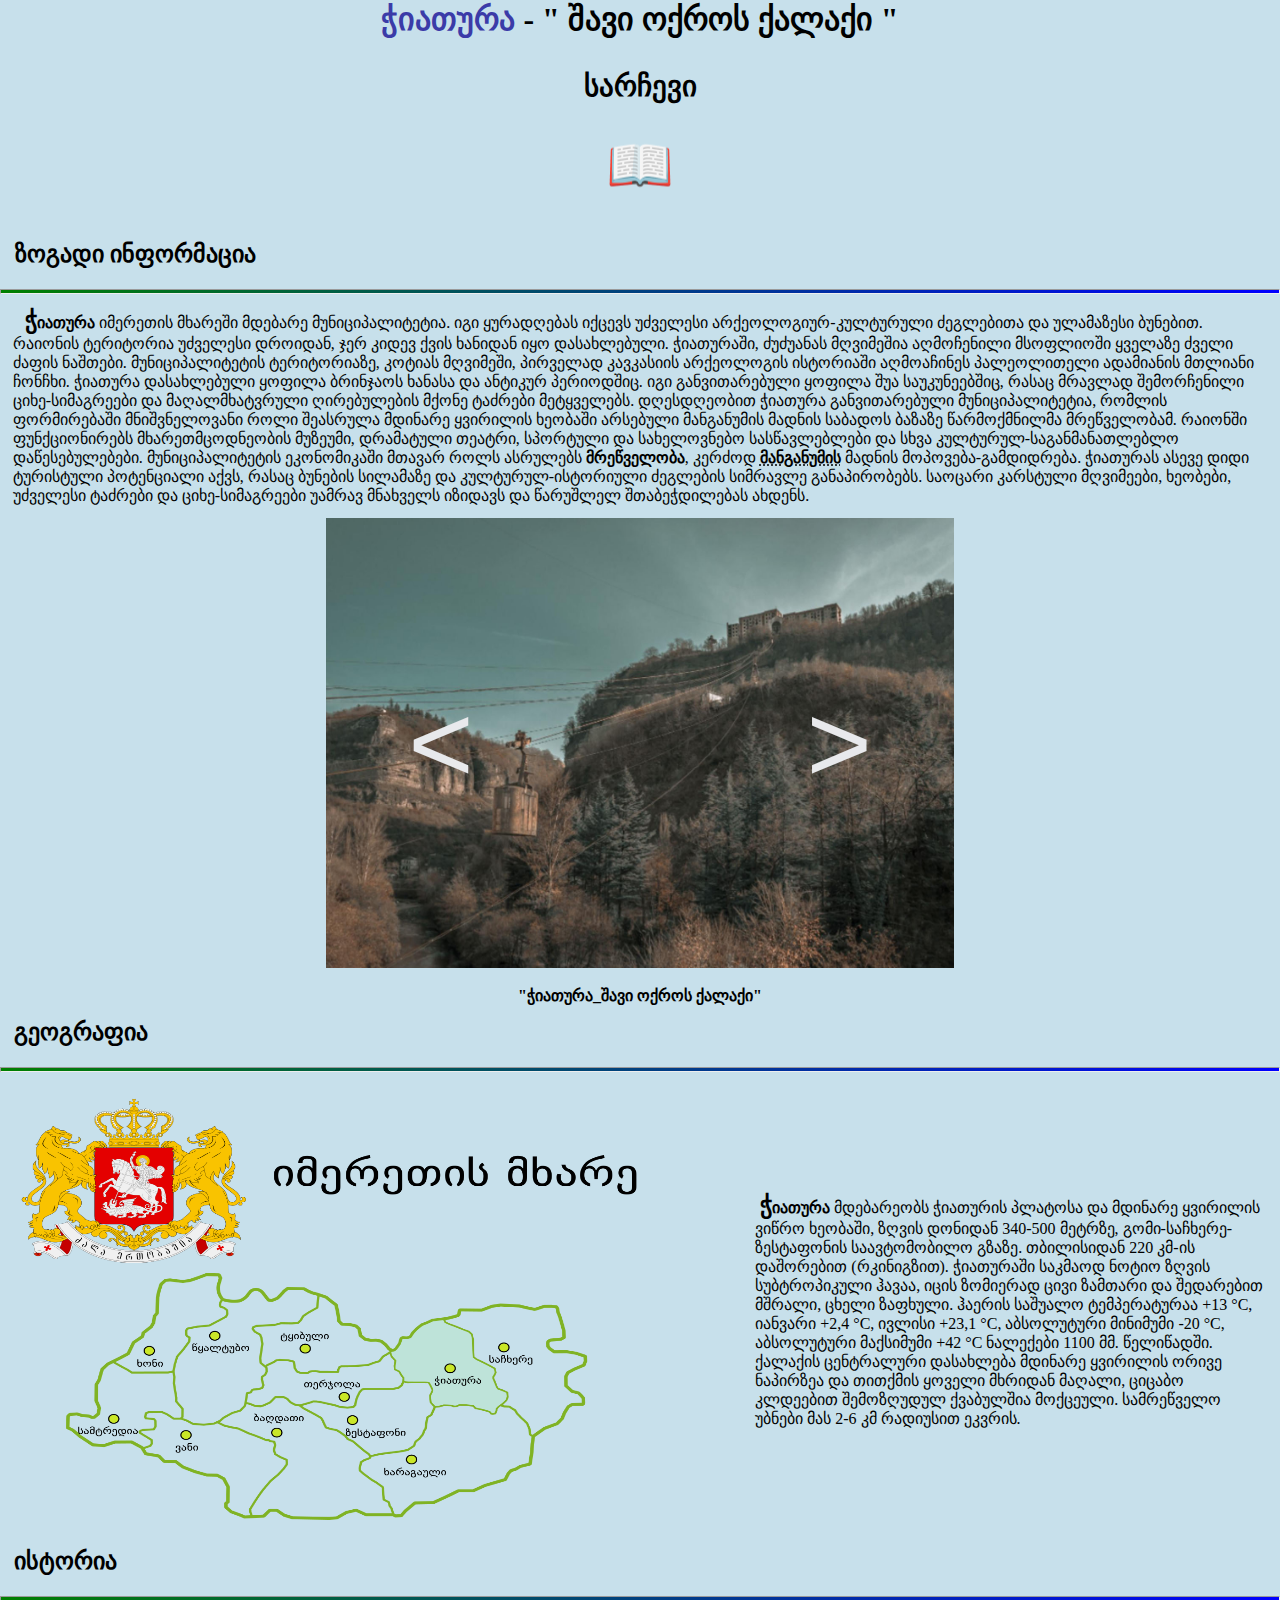
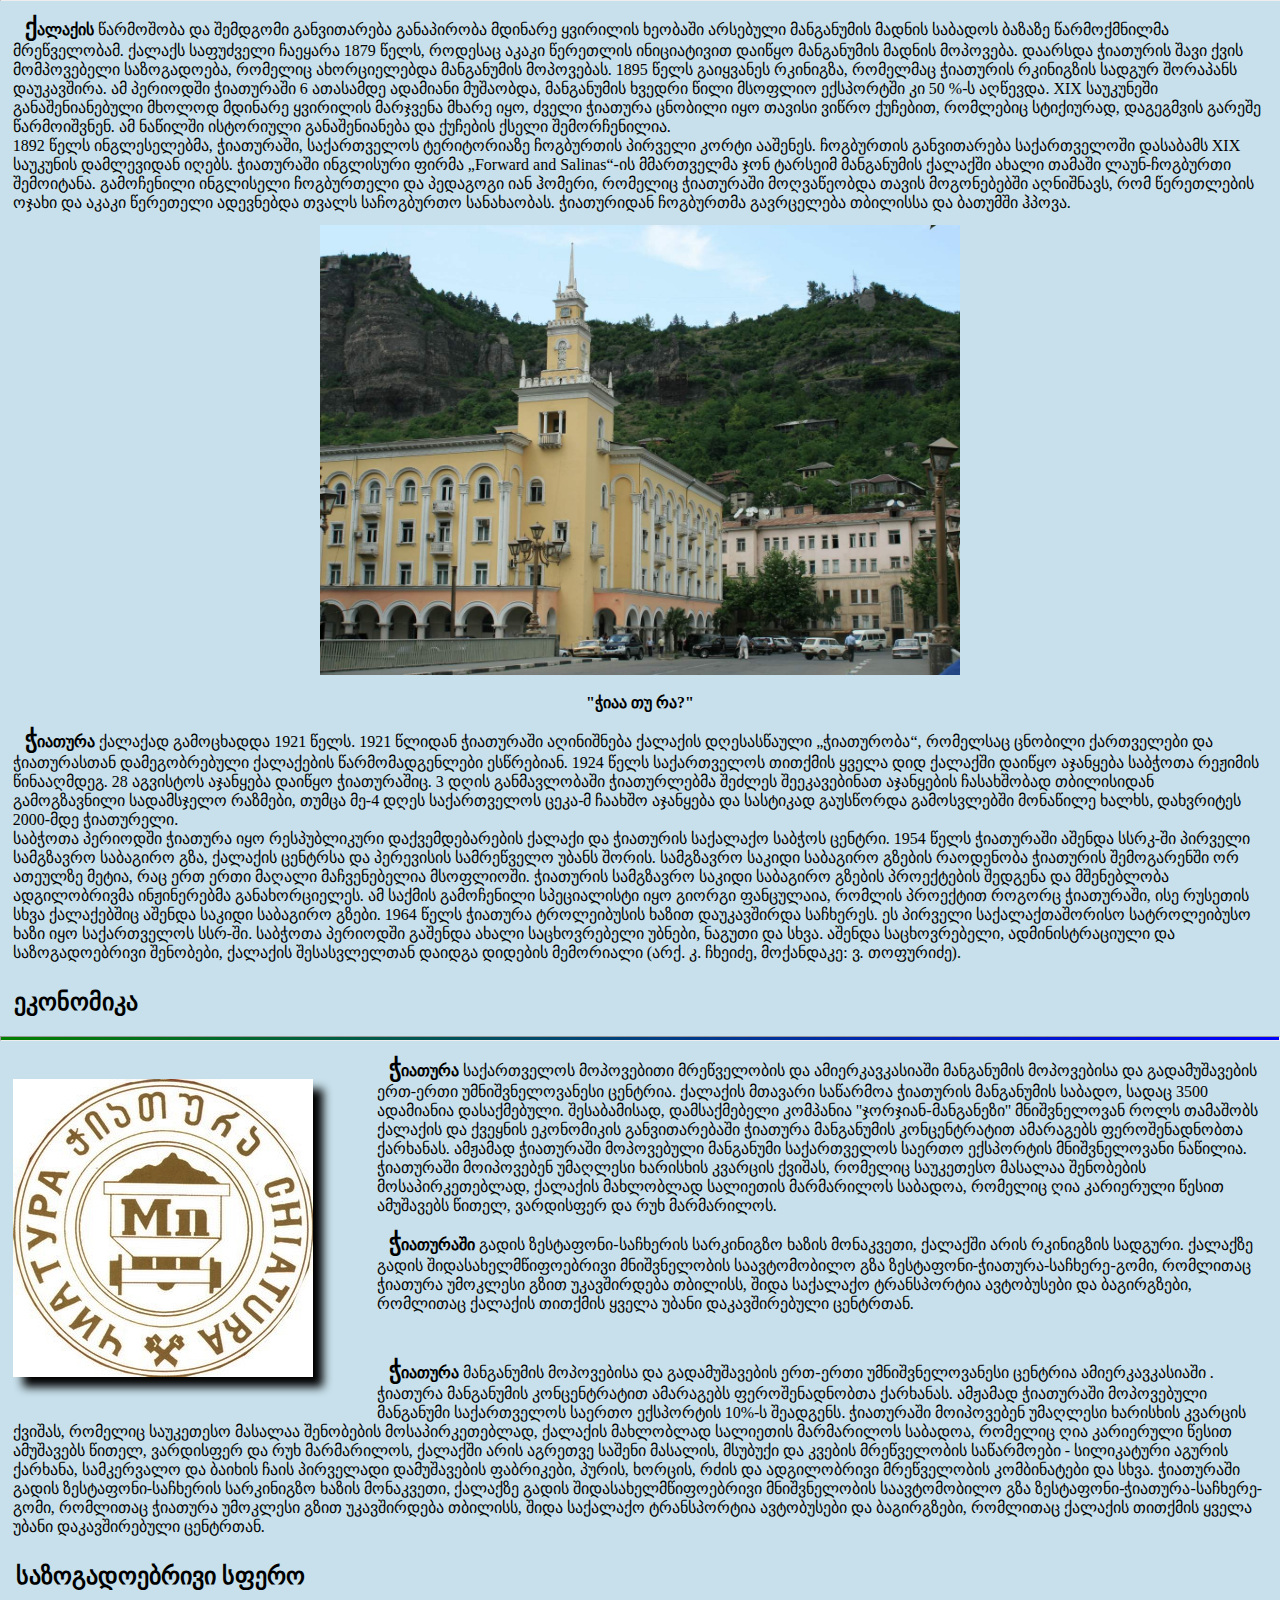
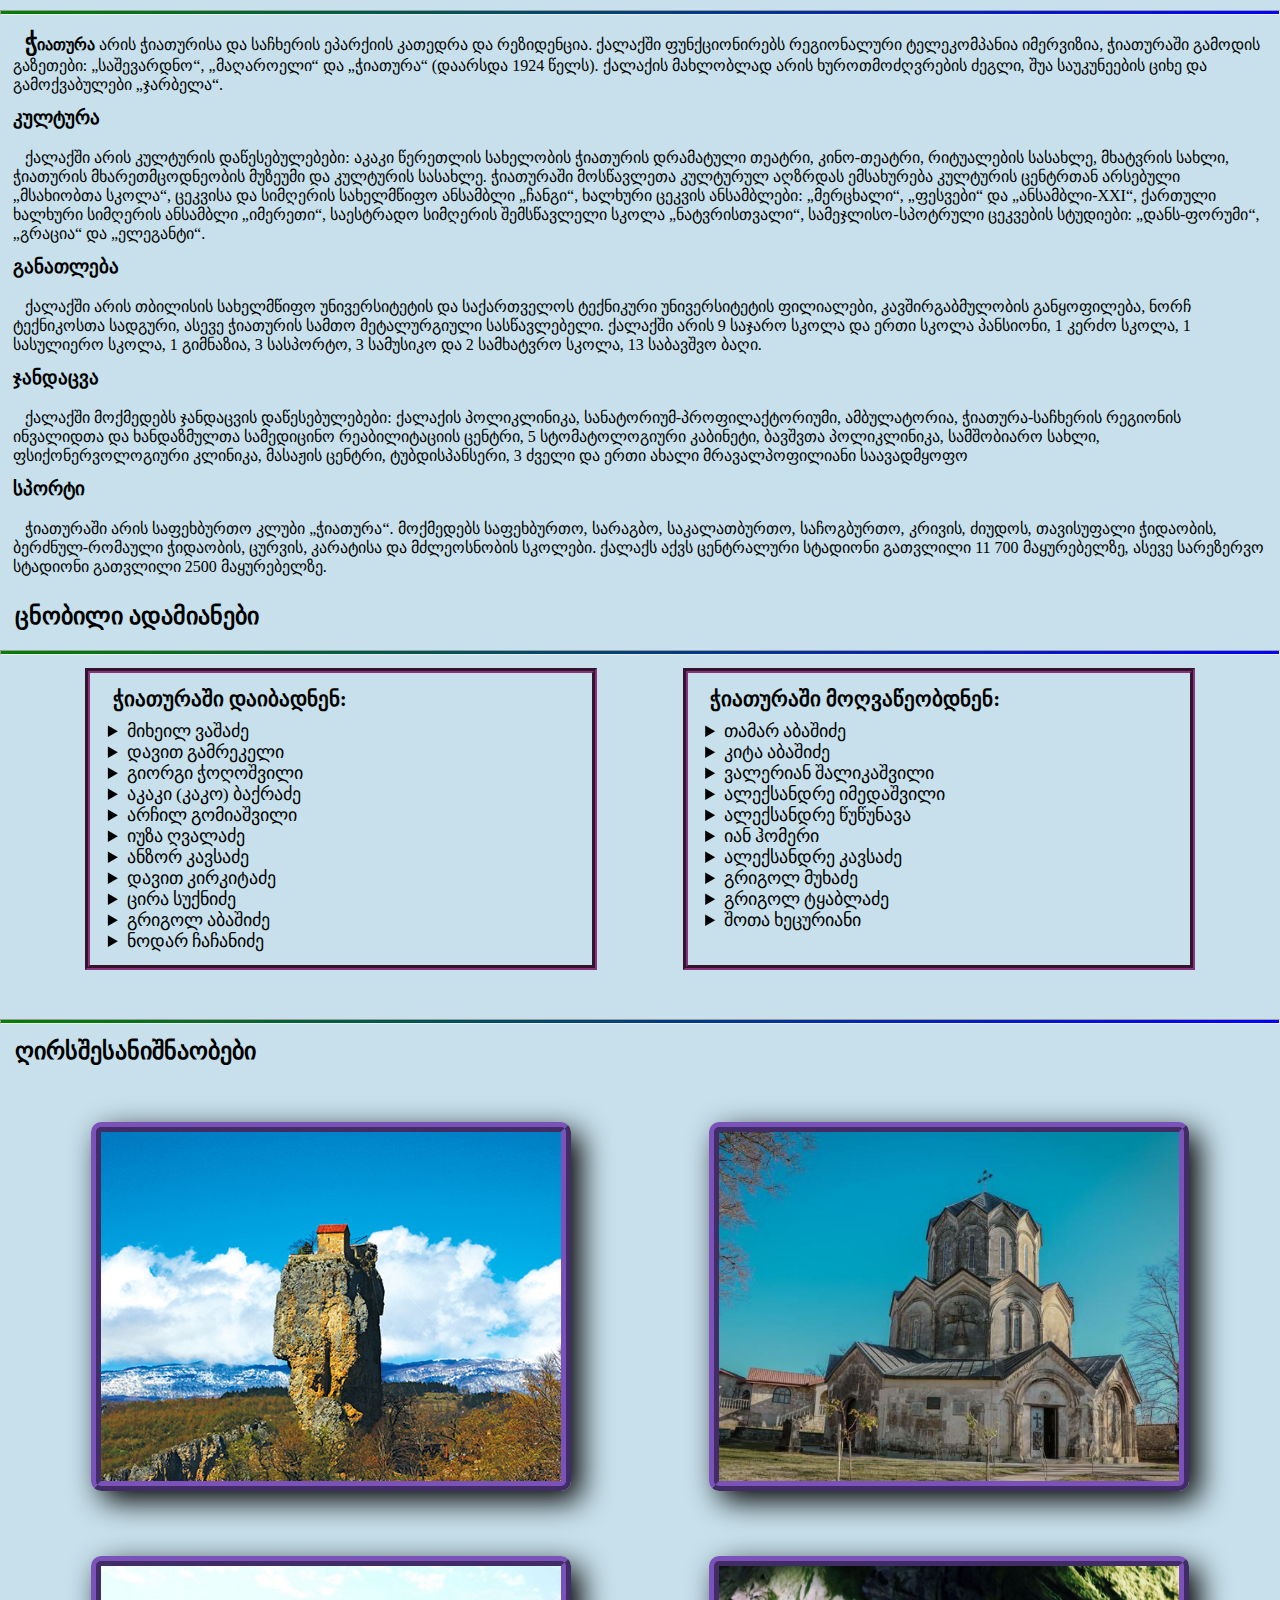
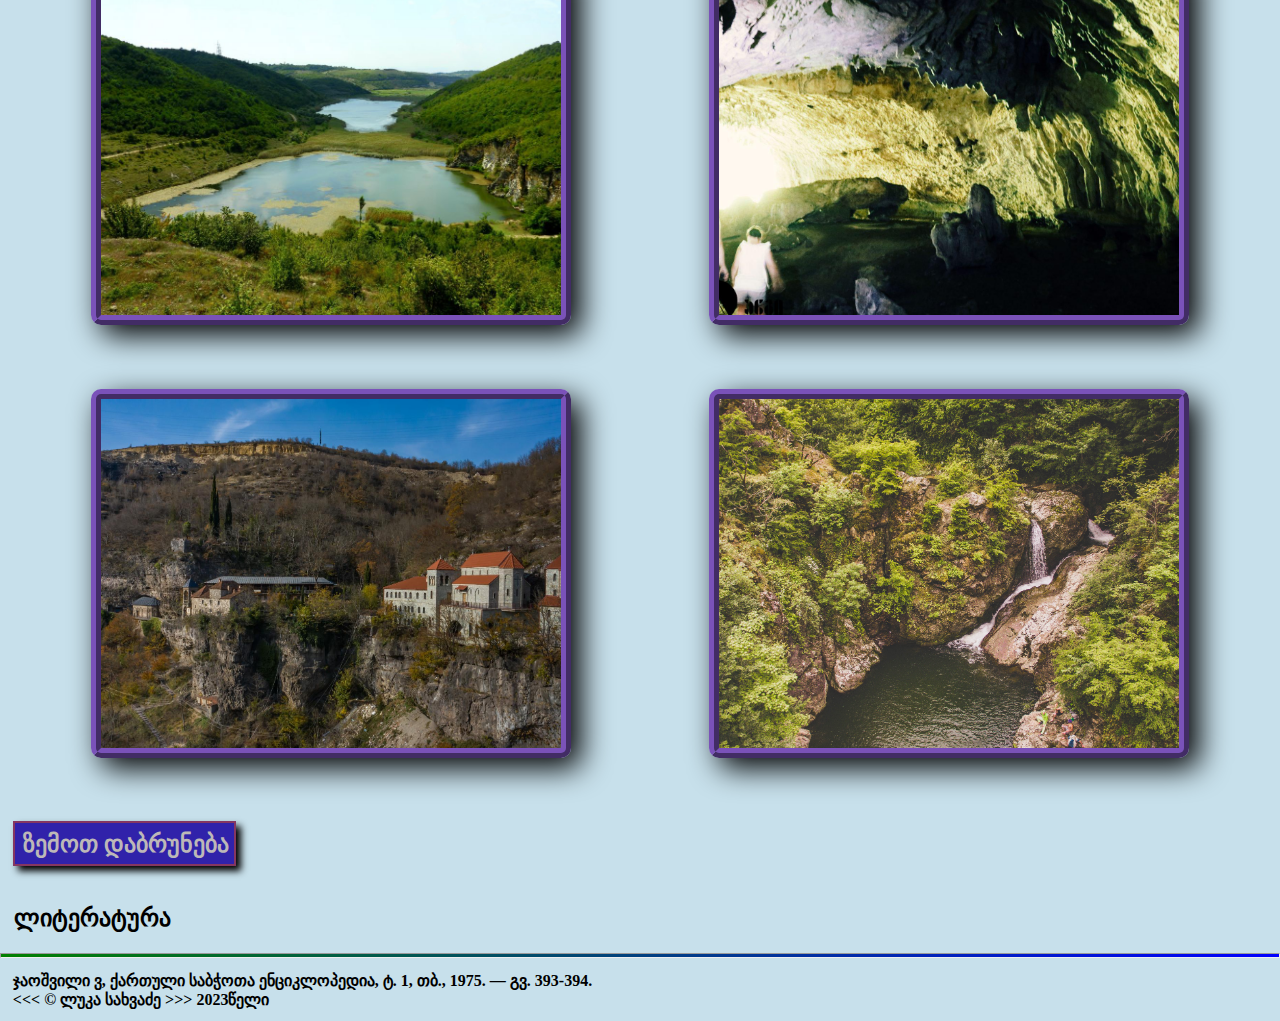
<file: index.html>
<!DOCTYPE html>
<html lang="ka">
    <head>
        <meta charset="UTF-8">
        <meta name="author" content="Luka Sakhvadze">
        <meta name="description" content="I am going to introduce some info about Chiatura to you ">
        <title>ჭიათურა</title>
        <link rel="icon" href="Chiatura_COA.gif" type="image/x-icon">
        <link rel="stylesheet" href="Chiatura.css">
        <script defer src="index.js"></script>
    </head>
    <body>
        <header>
            <h1 ><span>ჭიათურა</span> - " შავი ოქროს ქალაქი "</h1>
            <br>
            <div class="heading__div">
                <h2 class="heading__h2">სარჩევი</h2>
                <br>
                <div class="book closed2x">📖</div>
                    <nav class="heading__nav book__closed">
                        <ul>
                                <li><a href="#ზოგადიინფორმაცია">📚ზოგადი ინფორმაცია</a></li>
                                <li><a href="#გეოგრაფია">🌏გეოგრაფია</a></li>
                                <li><a href="#ისტორია">🧭ისტორია</a></li>
                                <li><a href="#ეკონომიკა">💰ეკონომიკა</a></li>
                                <li><a href="#საზოგადოებრივისფერო">👀საზოგადოებრივი სფერო</a></li>
                                <li><a href="#ცნობილიადამიანები">💁ცნობილი ადამიანები</a></li>
                                <li><a href="#ღირსშესანიშნაობები">🗽ღირსშესანიშნაობები</a></li>
                                <li><a href="info.html" target="_blank">📞ზოგადი და საკომუნიკაციო ინფორმაცია</a></li>   
                            
                        </ul>
                    </nav>
                </div>
        </header>
       
        <main>
            <br>
            <section id="ზოგადიინფორმაცია">
            <h2>ზოგადი ინფორმაცია</h2>
            <hr>
            <p><strong><span class="Ch">ჭ</span>იათურა</strong> იმერეთის მხარეში მდებარე მუნიციპალიტეტია. იგი ყურადღებას იქცევს უძველესი არქეოლოგიურ-კულტურული ძეგლებითა და 
                    ულამაზესი ბუნებით. რაიონის ტერიტორია უძველესი დროიდან, ჯერ კიდევ ქვის ხანიდან იყო დასახლებული. ჭიათურაში, ძუძუანას მღვიმეშია აღმოჩენილი მსოფლიოში ყველაზე 
                    ძველი ძაფის ნაშთები. მუნიციპალიტეტის ტერიტორიაზე, კოტიას მღვიმეში, პირველად კავკასიის არქეოლოგის ისტორიაში აღმოაჩინეს პალეოლითელი ადამიანის მთლიანი ჩონჩხი. 
                    ჭიათურა დასახლებული ყოფილა ბრინჯაოს ხანასა და ანტიკურ პერიოდშიც. იგი განვითარებული ყოფილა შუა საუკუნეებშიც, რასაც მრავლად შემორჩენილი ციხე-სიმაგრეები და 
                    მაღალმხატვრული ღირებულების მქონე ტაძრები მეტყველებს. დღესდღეობით ჭიათურა განვითარებული მუნიციპალიტეტია, რომლის ფორმირებაში მნიშვნელოვანი როლი შეასრულა 
                    მდინარე ყვირილის ხეობაში არსებული მანგანუმის მადნის საბადოს ბაზაზე წარმოქმნილმა მრეწველობამ. რაიონში ფუნქციონირებს მხარეთმცოდნეობის მუზეუმი, დრამატული თეატრი,
                    სპორტული და სახელოვნებო სასწავლებლები და სხვა კულტურულ-საგანმანათლებლო დაწესებულებები. მუნიციპალიტეტის ეკონომიკაში მთავარ როლს ასრულებს 
                    <strong>მრეწველობა</strong>, კერძოდ <strong><abbr title="ქიმიური ნივთიარება Mn">მანგანუმის</abbr></strong> მადნის მოპოვება-გამდიდრება. ჭიათურას ასევე დიდი 
                    ტურისტული პოტენციალი აქვს, რასაც ბუნების სილამაზე და კულტურულ-ისტორიული ძეგლების სიმრავლე განაპირობებს. საოცარი კარსტული მღვიმეები, ხეობები, უძველესი 
                    ტაძრები და ციხე-სიმაგრეები უამრავ მნახველს იზიდავს და წარუშლელ შთაბეჭდილებას ახდენს. </p>    
            <div class="maindiv1">
                <button class="left">&lt;</button>
                <figure class="picture">
                    <img class="picture1 On"src="307939527_3320674334883350_7847375937211085429_n.jpg" alt="ჭიათურა" title="ჭიათურა" >
                    <img class="picture2 Off" src="img2.jpg" alt="ჭიათურა" title="ჭიათურა" >
                    <img class="picture3 Off" src="img4.jpg" alt="ჭიათურა" title="ჭიათურა" >
                    <br>
                    <figcaption id="first"><strong>"ჭიათურა_შავი ოქროს ქალაქი"</strong></figcaption>
                    
                </figure>
                <button class="right">&gt;</button>
            </div>
            </section> 
            <section id="გეოგრაფია">
                <h2>გეოგრაფია</h2> 
                <hr>
                <div class="maindiv2">
                    <figure class="pictures">
                        <img class="picture5 visible" src="img5.png" alt="ჭიათურა">
                        <img class="picture6 hidden" src="img6.png" alt="ჭიათურა">
                        <img class="picture7 hidden" src="img7.jpg" alt="ჭიათურა">
                    </figure>
                <p class="mainP2"> <strong><span class="Ch">ჭ</span>იათურა</strong> მდებარეობს ჭიათურის პლატოსა და მდინარე ყვირილის ვიწრო ხეობაში, ზღვის დონიდან 340-500 მეტრზე, გომი-საჩხერე-ზესტაფონის საავტომობილო გზაზე. თბილისიდან 220 კმ-ის დაშორებით (რკინიგზით).

                    ჭიათურაში საკმაოდ ნოტიო ზღვის სუბტროპიკული ჰავაა, იცის ზომიერად ცივი ზამთარი და შედარებით მშრალი, ცხელი ზაფხული. ჰაერის საშუალო ტემპერატურაა +13 °C, იანვარი +2,4 °C, ივლისი +23,1 °C, აბსოლუტური მინიმუმი -20 °C, აბსოლუტური მაქსიმუმი +42 °C ნალექები 1100 მმ. წელიწადში.
                    
                    ქალაქის ცენტრალური დასახლება მდინარე ყვირილის ორივე ნაპირზეა და თითქმის ყოველი მხრიდან მაღალი, ციცაბო კლდეებით შემოზღუდულ ქვაბულშია მოქცეული. სამრეწველო უბნები მას 2-6 კმ რადიუსით ეკვრის.
                
                </div>
            </section>
            <section id="ისტორია">
                <h2>ისტორია</h2>
                <hr>
                <p> <strong><span class="Ch">ქ</span>ალაქის</strong> წარმოშობა და შემდგომი განვითარება განაპირობა მდინარე ყვირილის ხეობაში არსებული მანგანუმის მადნის საბადოს ბაზაზე წარმოქმნილმა მრეწველობამ. ქალაქს საფუძველი
                    ჩაეყარა 1879 წელს, როდესაც აკაკი წერეთლის ინიციატივით დაიწყო მანგანუმის მადნის მოპოვება. დაარსდა ჭიათურის შავი ქვის მომპოვებელი საზოგადოება, რომელიც ახორციელებდა
                    მანგანუმის მოპოვებას. 1895 წელს გაიყვანეს რკინიგზა, რომელმაც ჭიათურის რკინიგზის სადგურ შორაპანს დაუკავშირა. ამ პერიოდში ჭიათურაში 6 ათასამდე ადამიანი მუშაობდა,
                    მანგანუმის ხვედრი წილი მსოფლიო ექსპორტში კი 50 %-ს აღწევდა. XIX საუკუნეში განაშენიანებული მხოლოდ მდინარე ყვირილის მარჯვენა მხარე იყო, ძველი ჭიათურა ცნობილი 
                    იყო თავისი ვიწრო ქუჩებით, რომლებიც სტიქიურად, დაგეგმვის გარეშე წარმოიშვნენ. ამ ნაწილში ისტორიული განაშენიანება და ქუჩების ქსელი შემორჩენილია.<br>
                    1892 წელს ინგლესელებმა, ჭიათურაში, საქართველოს ტერიტორიაზე ჩოგბურთის პირველი კორტი ააშენეს. ჩოგბურთის განვითარება საქართველოში დასაბამს XIX საუკუნის 
                    დამლევიდან იღებს. ჭიათურაში ინგლისური ფირმა „Forward and Salinas“-ის მმართველმა ჯონ ტარსეიმ მანგანუმის ქალაქში ახალი თამაში ლაუნ-ჩოგბურთი შემოიტანა. 
                    გამოჩენილი ინგლისელი ჩოგბურთელი და პედაგოგი იან ჰომერი, რომელიც ჭიათურაში მოღვაწეობდა თავის მოგონებებში აღნიშნავს, რომ წერეთლების ოჯახი და აკაკი წერეთელი 
                    ადევნებდა თვალს საჩოგბურთო სანახაობას. ჭიათურიდან ჩოგბურთმა გავრცელება თბილისსა და ბათუმში ჰპოვა.
                </p>
                <figure class="pictures2">
                    <div class="fadeDiv">
                        <img class="picture8 fadeOn" src="img8.jpg" alt="ჭიათურა" title="ჭიათურა" >
                        <img class="picture9 fadeOff" src="img9.jpg" alt="ჭიათურა" title="ჭიათურა" >
                    </div>
                    <br>
                    <figcaption picture id="second"><strong>"ჭიაა თუ რა?"</strong></figcaption>
                </figure>
                <p> <strong><span class="Ch">ჭ</span>იათურა</strong> ქალაქად გამოცხადდა 1921 წელს. 1921 წლიდან ჭიათურაში აღინიშნება ქალაქის დღესასწაული „ჭიათურობა“, რომელსაც ცნობილი ქართველები და 
                    ჭიათურასთან დამეგობრებული ქალაქების წარმომადგენლები ესწრებიან. 1924 წელს საქართველოს თითქმის ყველა დიდ ქალაქში დაიწყო აჯანყება საბჭოთა რეჟიმის წინააღმდეგ. 
                    28 აგვისტოს აჯანყება დაიწყო ჭიათურაშიც. 3 დღის განმავლობაში ჭიათურლებმა შეძლეს შეეკავებინათ აჯანყების ჩასახშობად თბილისიდან გამოგზავნილი სადამსჯელო რაზმები,
                    თუმცა მე-4 დღეს საქართველოს ცეკა-მ ჩაახშო აჯანყება და სასტიკად გაუსწორდა გამოსვლებში მონაწილე ხალხს, დახვრიტეს 2000-მდე ჭიათურელი.<br>
                    საბჭოთა პერიოდში ჭიათურა იყო რესპუბლიკური დაქვემდებარების ქალაქი და ჭიათურის საქალაქო საბჭოს ცენტრი. 1954 წელს ჭიათურაში აშენდა სსრკ-ში პირველი სამგზავრო 
                    საბაგირო გზა, ქალაქის ცენტრსა და პერევისის სამრეწველო უბანს შორის. სამგზავრო საკიდი საბაგირო გზების რაოდენობა ჭიათურის შემოგარენში ორ ათეულზე მეტია, რაც ერთ 
                    ერთი მაღალი მაჩვენებელია მსოფლიოში. ჭიათურის სამგზავრო საკიდი საბაგირო გზების პროექტების შედგენა და მშენებლობა ადგილობრივმა ინჟინერებმა განახორციელეს. 
                    ამ საქმის გამოჩენილი სპეციალისტი იყო გიორგი ფანცულაია, რომლის პროექტით როგორც ჭიათურაში, ისე რუსეთის სხვა ქალაქებშიც აშენდა საკიდი საბაგირო გზები. 1964 წელს 
                    ჭიათურა ტროლეიბუსის ხაზით დაუკავშირდა საჩხერეს. ეს პირველი საქალაქთაშორისო სატროლეიბუსო ხაზი იყო საქართველოს სსრ-ში. საბჭოთა პერიოდში გაშენდა ახალი 
                    საცხოვრებელი უბნები, ნაგუთი და სხვა. აშენდა საცხოვრებელი, ადმინისტრაციული და საზოგადოებრივი შენობები, ქალაქის შესასვლელთან დაიდგა დიდების მემორიალი 
                    (არქ. კ. ჩხეიძე, მოქანდაკე: ვ. თოფურიძე).
                </p>
            </section> 
            <section id="ეკონომიკა">
                <h2>ეკონომიკა</h2>
                <hr>
                <figure class="manganum">
                    <img class="manganum1" src="Gerbi.jpg" alt="ჯორჯიან-მანგანეზი" title="ჯორჯიან-მანგანეზი">
                </figure>
                <p> <strong><span class="Ch">ჭ</span>იათურა</strong> საქართველოს მოპოვებითი მრეწველობის და ამიერკავკასიაში მანგანუმის მოპოვებისა და გადამუშავების ერთ-ერთი უმნიშვნელოვანესი ცენტრია. ქალაქის მთავარი საწარმოა
                    ჭიათურის მანგანუმის საბადო, სადაც 3500 ადამიანია დასაქმებული. შესაბამისად, დამსაქმებელი კომპანია "ჯორჯიან-მანგანეზი" მნიშვნელოვან როლს თამაშობს ქალაქის და ქვეყნის ეკონომიკის განვითარებაში
                    ჭიათურა მანგანუმის კონცენტრატით ამარაგებს ფეროშენადნობთა ქარხანას. ამჟამად ჭიათურაში მოპოვებული 
                    მანგანუმი საქართველოს საერთო ექსპორტის მნიშვნელოვანი ნაწილია. ჭიათურაში მოიპოვებენ უმაღლესი ხარისხის კვარცის ქვიშას, რომელიც საუკეთესო მასალაა შენობების 
                    მოსაპირკეთებლად, ქალაქის მახლობლად სალიეთის მარმარილოს საბადოა, რომელიც ღია კარიერული წესით ამუშავებს წითელ, ვარდისფერ და რუხ მარმარილოს. 
                    <br>
                </p>
                <p><strong><span class="Ch">ჭ</span>იათურაში</strong> გადის ზესტაფონი-საჩხერის სარკინიგზო ხაზის მონაკვეთი, ქალაქში არის რკინიგზის სადგური. ქალაქზე გადის შიდასახელმწიფოებრივი მნიშვნელობის საავტომობილო გზა 
                    ზესტაფონი-ჭიათურა-საჩხერე-გომი, რომლითაც ჭიათურა უმოკლესი გზით უკავშირდება თბილისს, შიდა საქალაქო ტრანსპორტია ავტობუსები და ბაგირგზები, რომლითაც ქალაქის 
                    თითქმის ყველა უბანი დაკავშირებული ცენტრთან.
                </p>
                    <br>
                <p><strong><span class="Ch">ჭ</span>იათურა</strong> მანგანუმის მოპოვებისა და გადამუშავების ერთ-ერთი უმნიშვნელოვანესი ცენტრია ამიერკავკასიაში . ჭიათურა მანგანუმის კონცენტრატით ამარაგებს 
                    ფეროშენადნობთა ქარხანას. ამჟამად ჭიათურაში მოპოვებული მანგანუმი საქართველოს საერთო ექსპორტის 10%-ს შეადგენს. ჭიათურაში მოიპოვებენ უმაღლესი ხარისხის კვარცის 
                    ქვიშას, რომელიც საუკეთესო მასალაა შენობების მოსაპირკეთებლად, ქალაქის მახლობლად სალიეთის მარმარილოს საბადოა, რომელიც ღია კარიერული წესით ამუშავებს წითელ, 
                    ვარდისფერ და რუხ მარმარილოს, ქალაქში არის აგრეთვე საშენი მასალის, მსუბუქი და კვების მრეწველობის საწარმოები - სილიკატური აგურის ქარხანა, სამკერვალო და ბაიხის ჩაის 
                    პირველადი დამუშავების ფაბრიკები, პურის, ხორცის, რძის და ადგილობრივი მრეწველობის კომბინატები და სხვა. ჭიათურაში გადის ზესტაფონი-საჩხერის სარკინიგზო ხაზის 
                    მონაკვეთი, ქალაქზე გადის შიდასახელმწიფოებრივი მნიშვნელობის საავტომობილო გზა ზესტაფონი-ჭიათურა-საჩხერე-გომი, რომლითაც ჭიათურა უმოკლესი გზით უკავშირდება 
                    თბილისს, შიდა საქალაქო ტრანსპორტია ავტობუსები და ბაგირგზები, რომლითაც ქალაქის თითქმის ყველა უბანი დაკავშირებული ცენტრთან.
                </p>
                
                
            </section>
            <section id="საზოგადოებრივისფერო">
                <h2>საზოგადოებრივი სფერო</h2>
                <hr>
                <p><strong><span class="Ch">ჭ</span>იათურა</strong> არის  ჭიათურისა და საჩხერის ეპარქიის კათედრა და რეზიდენცია. ქალაქში ფუნქციონირებს რეგიონალური ტელეკომპანია იმერვიზია, ჭიათურაში გამოდის გაზეთები: 
                „საშევარდნო“, „მაღაროელი“ და „ჭიათურა“ (დაარსდა 1924 წელს). ქალაქის მახლობლად არის ხუროთმოძღვრების ძეგლი, შუა საუკუნეების ციხე და გამოქვაბულები „ჯარბელა“.  </p> 
                <h3><strong>კულტურა</strong></h3>
                <p> ქალაქში არის კულტურის დაწესებულებები: აკაკი წერეთლის სახელობის ჭიათურის დრამატული თეატრი, კინო-თეატრი, რიტუალების სასახლე, მხატვრის სახლი, ჭიათურის 
                    მხარეთმცოდნეობის მუზეუმი და კულტურის სასახლე. ჭიათურაში მოსწავლეთა კულტურულ აღზრდას ემსახურება კულტურის ცენტრთან არსებული „მსახიობთა სკოლა“, ცეკვისა და 
                    სიმღერის სახელმწიფო ანსამბლი „ჩანგი“, ხალხური ცეკვის ანსამბლები: „მერცხალი“, „ფესვები“ და „ანსამბლი-XXI“, ქართული ხალხური სიმღერის ანსამბლი „იმერეთი“, საესტრადო 
                    სიმღერის შემსწავლელი სკოლა „ნატვრისთვალი“, სამეჯლისო-სპოტრული ცეკვების სტუდიები: „დანს-ფორუმი“, „გრაცია“ და „ელეგანტი“.
                </p>
                <h3><strong>განათლება</strong></h3>    
                <p>ქალაქში არის თბილისის სახელმწიფო უნივერსიტეტის და საქართველოს ტექნიკური უნივერსიტეტის ფილიალები, კავშირგაბმულობის განყოფილება, ნორჩ ტექნიკოსთა სადგური, 
                    ასევე ჭიათურის სამთო მეტალურგიული სასწავლებელი. ქალაქში არის 9 საჯარო სკოლა და ერთი სკოლა პანსიონი, 1 კერძო სკოლა, 1 სასულიერო სკოლა, 1 გიმნაზია, 3 სასპორტო, 
                    3 სამუსიკო და 2 სამხატვრო სკოლა, 13 საბავშვო ბაღი.
                </p>
                <h3><strong>ჯანდაცვა</strong></h3> 
                <p>ქალაქში მოქმედებს ჯანდაცვის დაწესებულებები: ქალაქის პოლიკლინიკა, სანატორიუმ-პროფილაქტორიუმი, ამბულატორია, ჭიათურა-საჩხერის რეგიონის ინვალიდთა და 
                    ხანდაზმულთა სამედიცინო რეაბილიტაციის ცენტრი, 5 სტომატოლოგიური კაბინეტი, ბავშვთა პოლიკლინიკა, სამშობიარო სახლი, ფსიქონერვოლოგიური კლინიკა, მასაჟის ცენტრი, 
                    ტუბდისპანსერი, 3 ძველი და ერთი ახალი მრავალპოფილიანი საავადმყოფო
                </p>
                <h3><strong>სპორტი</strong></h3> 
                <p>ჭიათურაში არის საფეხბურთო კლუბი „ჭიათურა“. მოქმედებს საფეხბურთო, სარაგბო, საკალათბურთო, საჩოგბურთო, კრივის, ძიუდოს, თავისუფალი ჭიდაობის, ბერძნულ-რომაული 
                    ჭიდაობის, ცურვის, კარატისა და მძლეოსნობის სკოლები. ქალაქს აქვს ცენტრალური სტადიონი გათვლილი 11 700 მაყურებელზე, ასევე სარეზერვო სტადიონი გათვლილი 2500 
                    მაყურებელზე.
                </p>
            </section>
            <section id="ცნობილიადამიანები">
                <h2>ცნობილი ადამიანები</h2>
                <hr>
                <div class="human">
                    <div class="human1">
                        <ul>
                            <li><strong>ჭიათურაში დაიბადნენ:</strong></li>
                        </ul>
                        <ol> 
                            <li><details><summary>მიხეილ ვაშაძე</summary>თეატრისა და კინოს მსახიობი მიხეილ ვაშაძე დაიბადა 1908 წელს ქალაქ ჭიათურაში. 1923 წლიდან 2010 წლამდე მოღვაწეობდა აკაკი წერეთლის სახელობის ჭიათურის დრამატულ თეატრში. 1965 წელს მიენიჭა საქართველოს სსრ სახალხო არტისტის წოდება. მიხეილ ვაშაძე 2007 წელს გახდა ჭიათურის საპატიო მოქალაქე. სპექტაკლში „ყვარყვარე თუთაბერი“, მიხეილ ვაშაძე სცენური სახის ერთ-ერთ საუკეთესო შემსრულებლად ითვლებოდა.       
                            <figure><img src="მიხეილ ვაშაძე.jpg" alt=""></figure></details></li>
                            <li><details><summary>დავით გამრეკელი</summary>მომღერალი, კომპოზიტორი.თავისი შემოქმედებითი ცხოვრების მანძილზე დავით გამრეკელმა ოცდაათამდე საოპერო პარტია შეასრულა. შთამბეჭდავია მათი ჩამონათვალი: ჩაიკოვსკის ევგენი ონეგინი, ჯუზეპე ვერდის რიგოლეტო, ჟერმონი და რენატო, ჟორჟ ბიზეს ესკამილიო და სხვა.
                            <figure><img src="davit gamrekeli.jpg" alt=""></figure></details></li>
                            <li><details><summary>გიორგი ჭოღოშვილი</summary>მათემატიკოსი და პედაგოგი.საქართველოში ტოპოლოგიასა და ალგებრაში სამეცნიერო კვლევათა ერთ-ერთი ფუძემდებელი, ფიზიკა-მათემატიკის მეცნიერებათა დოქტორი (1945), საქართველოს მეცნიერების დამსახურებული მოღვაწე, საქართველოს მეცნიერებათა აკადემიის აკადემიკოსი (1960), პროფესორი (1946).1931-1932 წლებში სწავლობდა თბილისის სახელმწიფო უნივერსიტეტში, 1937 წელს დაამთავრა მოსკოვის სახელმწიფო უნივერსიტეტი. ნაყოფიერ სამეცნიერო და პედაგოგიურ მოღვაწეობას ეწეოდა თბილისის სახელმწიფო უნივერსიტეტსა (1946-1998) და საქართველოს მეცნიერებათა აკადემიის მათემატიკის ინსტიტუტში (1940-1998).
                            <figure><img src="giorgi chogoshvili.jpg" alt=""></figure>
                            </details></li>
                            <li><details><summary>აკაკი (კაკო) ბაქრაძე</summary>თეატრისა და კინოს მსახიობი.აკაკი (კაკო) ბაქრაძე დაიბადა 1920 წლის 29 აგვისტოს ჭიათურაში. 1937 წელს დაამთავრა ქ. ჭიათურის პირველი საშუალო სკოლა. იმავე წლიდან მუშაობა დაიწყო ქ. ჭიათურის აკაკი წერეთლის სახელობის სახელმწიფო დრამატულ თეატრში. 1939–1946 წლებში მსახურობდა საბჭოთა არმიაში. აკაკი ბაქრაძე გარდაიცვალა 2011 წლის 22 აგვისტოს, 90 წლის ასაკში. <figure><img src="akaki baqradze.jpg" alt=""></figure> </details></li>
                            <li><details><summary>არჩილ გომიაშვილი</summary>თეატრისა და კინოს მსახიობი.არჩილ გომიაშვილი დაიბადა 1926 წელს ქალაქ ჭიათურაში, 1940–1942 წლებში სწავლობდა თბილისის ხელოვნების კოლეჯში, სახვითი ხელოვნების განხრით.არჩილ გომიაშვილმა სახალხო აღიარება მოიპოვა 1971 წელს, როდესაც მან ითამაშა ოსტაპ ბენდერის როლი ფილმში „12 სკამი“. რუსეთში გადასვლის შემდეგ იგი მუშაობას იწყებს თავდაპირველად მოსკოვის ლენინის სახელობის თეატრში, შემდებ კი პუშკინის სახელობის დრამატულ თეატრში.არჩილ გომიაშვილი 1990 წელს კომპანია „სითი ბიზნესის“ პრეზიდენტი გახდა, ხოლო 1992 წელს მან მოსკოვში გახსნა კლუბი „ოქროს ოსტაპი“, რომელმაც მცირე დროში დიდი პოპულარობა მოიპოვა. <figure><img src="archil gomiashvili.jpg" alt=""></figure></details></li>
                            <li><details><summary>იუზა ღვალაძე</summary>მეცნიერი, ფიზიკა-მათემატიკის მეცნიერებათა დოქტორი.დაამთავრა ჭიათურის მე-2 საშუალო სკოლა (1948) და თბილისის სახელმწიფო უნივერსიტეტის ფიზიკის ფაკულტეტი (1953). 1953-1957 წლებში მუშაობდა უკრაინის ერთ-ერთ სამეცნიერო-კვლევით ინსტიტუტში. 1977 წელს მიენიჭა საქართველოს მეცნიერებათა აკადემიის პრემია "წლის საუკეთესო სამეცნიერო ნაშრომისათვის". იყო არაერთი საერთაშორისო სამეცნიერო ფორუმის მონაწილე (1965 - ინგლისი, 1975 - იტალია და ა.შ.). <figure><img src="iuza gvaladze.jpg" alt=""></figure></details></li>
                            <li><details><summary>ანზორ კავსაძე</summary>დირიჟორი, მომღერალ-მგალობები.ქართველი საგუნდო დირიჟორი, საქართველოს სახალხო არტისტი. საქართველოს ხალხური სიმღერისა და ცეკვის სახელმწიფო ანსამბლ — ერისიონის სამხატვრო ხელმძღვანელი 1957-1966 წლებში. ცნობილი მომღერლის სანდრო კავსაძის შვილიშვილი. ხელოვნების დამსახურებული მოღვაწე (1958). <figure><img src="anzor kavsadze.jpg" alt=""></figure></details></li>
                            <li><details><summary>დავით კირკიტაძე</summary>საქართველოს პარლამენტის წევრი, სამართალმცოდნე.2000 წელს დაამთავრა საქართველოს სპორტისა და ფიზაღზრდის აკადემია და თბილისის იურიდიული ფსიქოლოგიის ინსტიტუტი. 2001 წელს იყო „ერთიანი ნაციონალური მოძრაობის“ აღმასრულებელი მდივანი. 2003–2004 წლებში თბილისის მერიის სპორტისა და ტურიზმის საქალაქო სამსახურის უფროსის მოადგილე. თავდაცვისა და უშიშროების კომიტეტის თავმჯდომარის მოადგილე.2004–2008 წლებში იყო საქართველოს VI მოწვევის პარლამენტის დეპუტატი პარტიული სიით, საარჩევნო ბლოკიდან „ნაციონალური მოძრაობა — დემოკრატები“. 2006 წელს მისი ბიოგრაფია შევიდა ცნობარში „საქართველოს პარლამენტი“. <figure><img src="davit kirkitadze.jpg" alt=""></figure></details></li>
                            <li><details><summary>ცირა სუქნიძე</summary>მის საქართველო 2009.ცირა სუქნიძე დაიბადა 1990 წელს. 2009 წელს გახდა მის საქართველო. წარადგინა საქართველო კონკურსზე მის მსოფლიო 2009. <figure><img src="cira suqnidze.jpg" alt=""></figure></details></li>
                            <li><details><summary>გრიგოლ აბაშიძე</summary>ქართველი პოეტი და პროზაიკოსი.იყო ჟურნალ „ნიანგის“, „დროშისა“ და „მნათობის“ რედაქტორი. 1967 წლიდან საქართველოს მწერალთა კავშირის პირველი მდივანი, ხოლო 1973 წლიდან — თავმჯდომარე. 1970-იდან სსრკ მწერალთა კავშირის სამდივნოს წევრი. 1979 წელს აირჩიეს საქართველოს მეცნიერებათა აკადემიის ნამდვილ წევრად.დასაფლავებულია დიდუბის მწერალთა და საზოგადო მოღვაწეთა პანთეონში. <figure><img src="grigol abashidze.jpg" alt=""></figure></details></li> 
                            <li><details><summary>ნოდარ ჩაჩანიძე</summary>თეატრისა და კინოს მსახიობი.1955-1957 წლებში იყო საქართველოს ფილარმონიის მსახიობი. 1957 წლიდან ა. წერეთლის სახელობის ჭიათურის სახელმწიფო თეატრის მსახიობია. შესრულებული აქვს სხვადასხვა ხასიათის როლები. მათ შორის აღსანიშნავია: საბა (გ. ხუხაშვილის "ცხოვრება კაცისა"), ხარიტონი (პ. კაკაბაძის "კოლმეურნის ქორწინება"), კირილე, ოტია ქამუშაძე (დ. კლდიაშვილის "სამანიშვილის დედინაცვალი", "ქამუშაძის გაჭირვება"), ჟამთაბერი (გ. ჯაფარიძის "ჟამთაბერის ასული"), გოროდნიჩი (გოგოლის "რევიზორი"), ნოდარი (ა. ბელიაშვილის "შვიდკაცა"), გიორგი (რ. თაბუკაშვილის "რაიკომის მდივანი") და სხვა. გადაღებულია ფილმებში: "სამანიშვილის დედინაცვალი" (კირილე), "ბათა ქექია" (ბათა) და სხვა. თეატრისა და კინოს მსახიობი. <figure><img src="nodar chachanidze.jpg" alt=""></figure></details></li>    
                        </ol>
                        
                    </div>
                    <div class="human2">   
                        <ul> 
                            <li><strong>ჭიათურაში მოღვაწეობდნენ:</strong></li>
                        </ul>
                        <ol>
                        <li><details><summary>თამარ აბაშიძე </summary>თეატრისა და კინოს მსახიობი.1912–1916 წლებში გამოდიოდა ჭიათურის სცენისმოყვარეთა წრის სპექტაკლებში. 1918–1919 წლებში სწავლობდა დონის როსტოვის დრამატულ სტუდიასა და კონსერვატორიაში. მსახიობად მუშაობდა იქვე, წითელი არმიის თეატრში, შემდეგ, 1920 წლიდან საქართველოს სხვადასხვა ქალაქების – თბილისის, ოზურგეთის, ჭიათურის თეატრებში <figure><img src="tamar abashidze.jpg" alt=""></figure></details></li>    
                        <li><details><summary>კიტა აბაშიძე </summary>კრიტიკოსი, პუბლიცისტი, საზოგადო და პოლიტიკური მოღვაწე.1901 წლიდან კიტა აბაშიძე  ჭიათურის შავი ქვის მრეწველთა საბჭოს "საურთიერთო ნდობის ბანკის" თავმჯდომარე იყო, ხოლო შემდეგ  საბჭოს თავმჯდომარის, გიორგი ზდანოვიჩის, მოადგილე. 1905 წლის რევოლუციის დღეებში კიტა აქტიურად მონაწილეობდა ჭიათურაში მთავრობის საწინააღმდეგო ყველა გამოსვლაში. იგი  დააპატიმრეს კიდეც და მხოლოდ გავლენიანი ნათესავების წყალობით მოხერხდა მისი განთავისუფლება. 1909 წელს კიტა მეორედ დააპატიმრეს, რისი მიზეზიც 1909 წლის 22 თებერვალს ქუთაისში  თავად–აზნაურთა შეკრებაზე მისი გამოსვლა გახდა, რომელზედაც დადგა საქართველოს ეკლესიის ავტოკეფალიის საკითხი. კიტა აბაშიძე დავით მიქელაძესთან და ნიკოლოზ თავდგირიძესთან ერთად ეკლესიის დამოუკიდებლობის მოთხოვნით გამოვიდა. ქუთაისის გუბერნატორის მითითებით, კიტა სასწრაფოდ დააპატიმრეს და შემდეგ კვლავ ნათესავების წყალობით გაათავისუფლეს. <figure><img src="kita abashidze.jpg" alt=""></figure></details></li>    
                        <li><details><summary>ვალერიან შალიკაშვილი</summary>დრამატურგი, ჭიათურის დრამატული თეატრის ყოფილი ხელმძღვანელი.აქვეყნებდა წერილებს სასცენო ხელოვნების შესახებ. თავდაპირველად წერდა ვაკლიკო გურულის ფსევდონიმით. 1917 წელს იყო მსახიობთა კავშირის აქტიური წევრი. 1918 წელს მსახიობის ოსტატობას ასწავლიდა ჯაბადარის სტუდიაში. ქართულ სცენაზე ამკვიდრებდა სამხატვრო თეატრის შემოქმედებით პრინციპებს. მუშაობდა თბილისის, ქუთაისის, ჭიათურის, ბაქოს ქართულ და სხვა თეატრებში. ზაფხულობით დადიდა სოფლებსა და დაბებში სამუშაოდ. <figure><img src="valerian shalikashvili.jpg" alt=""></figure>
                        </details></li>    
                        <li><details><summary>ალექსანდრე იმედაშვილი</summary>მსახიობი, ტრაგიკოსი, ჭიათურის დრამატული თეატრის ყოფილი ხელმძღვანელი.სასცენო მოღვაწეობა დაიწყო თბილისში 1900 წელს. სხვადასხვა წლებში მუშაობდა თბილისის, ბათუმის, ქუთაისის და სხვა თეატრებში. 1921–1924 წლებში მოღვაწეობდა რუსთაველის სახელობის თეატრში.იმედაშვილი იყო რეჟისორი, ანტრეპრენიორი, მთარგმნელი, სხვადასხვა წლებში ხელმძღვანელობდა ბათუმის, ჭიათურის, ქუთაისისა და სხვა თეატრებს, მსახიობთა დასებს.დაჯილდოებულია „საპატიო ნიშნის“ ორდენით. <figure><img src="c.jpg" alt=""></figure></details></li>    
                        <li><details><summary>ალექსანდრე წუწუნავა </summary>მსახიობი, რეჟისორი, ჭიათურის დრამატული თეატრის ყოფილი ხელმძღვანელი.ალექსანდრე რაჟდენის ძე წუწუნავა (დ. 28 იანვარი, 1881, ლიხაური — გ. 25 ოქტომბერი, 1955, თბილისი) — ქართველი რეჟისორი, სცენარისტი, თეატრის მოღვაწე, საოპერო რეჟისურის და ქართული კინოს ერთ-ერთი ფუძემდებელი საქართველოში, საქართველოს სსრ-ის სახალხო არტისტი (1934).1910 წლიდან დაიწყო სარეჟისორო მოღვაწეობა ჯერ ჭიათურის თეატრში, ხოლო შემდგომ 1914-16 წლებში თბილისის სახალხო სახლში და რუსულ თეატრში. სხვადასხვა დროს მუშაობდა სარატოვში, ბაქოს ქართულ თეატრში და სხვა. სწავლობდა თბილისის პედაგოგიურ უნივერსიტეტში. <figure><img src="aleqsandre wuwunava.jpg" alt=""></figure></details></li>    
                        <li><details><summary>იან ჰომერი </summary>საქართველოს ჩოგბურთის ფუძემდებელი, დამსახურებული მწვრთნელი.მუშაობა დაიწყო ინგლისურ კომპანიაში „Forward and Salinas“. მაშინ ინგლისელებმა, ჭიათურაში, საქართველოს ტერიტორიაზე ჩოგბურთის პირველი კორტი ააშენეს. იან ჰომერი სწორედ იქ გაეცნო ჩოგბურთს.13 წლის ასაკში იან ჰომერი ხდება ქალაქის ჩემპიონი. მალე ოჯახი საცხოვრებლად გადავიდა თბილისში, მიხეილის (მიხაილოვის), ახლანდელი დავით აღმაშენებლის პროსპექტზე, 117 ნომერში, სადაც იმ დროისთვის ცნობილი საჩოგბურთო კლუბი იყო. ჭიათურაში მიღებული გაკვეთილების შემდეგ, იან ჰომერი თავის ოსტატობასაც ხვეწს და იმავდროულად მწვრთნელობასაც ეწევა. 10 წლის განმავლობაში (1918–1927) მაესტრო იანი თბილისის და საქართველოს უცვლელი ჩემპიონი იყო. <figure><img src="ian homeri.jpg" alt=""></figure></details></li>    
                        <li><details><summary>ალექსანდრე კავსაძე</summary>ლოტბარი, მომღერალ-მგალობელი.სანდრო კავსაძე დაიბადა სოფელ ხოვლეში (დღევანდელი კასპის რაიონი)1874 წელს, სიმღერა მამამ შეასწავლა, დაწყებითი განათლება სოფელ ხოვლეს ორკლასიან სასწავლებელში მიიღო. შემდეგ სწავლა გააგრძელა გორის სასულიერო სასწავლებელში, სადაც სიმონ გოგლიჩიძესთან დაოსტატდა სიმღერა-გალობაში, ამავდროულად ლოტბარის თანაშემწედ მუშაობდა. მოგვიანებით ის ლადო აღნიაშვილის გუნდის სოლისტი გახდა. 1894 წელს თავად ჯავსაძემ თავად შექმნა გუნდი, სადაც მასთან ერთად მღეროდნენ ვანო სარაჯიშვილი და მიხეილ კავსაძე. კავსაძემ გუნდი 1911 წელს მიატოვა, ის თავის შვილს, მიხეილ კავსაძეს გადააბარა და თავად საცხოვრებლად ჭიათურაში გადავიდა. იმერეთში მან რამდენიმე გუნდი შექმნა. <figure><img src="aleqsandre kavsadze.jpg" alt=""></figure></details></li>    
                        <li><details><summary>გრიგოლ მუხაძე</summary>ექიმი, მეცნიერული და პრაქტიკული ქირურგიის ერთ-ერთი ფუძემდებელი საქართველოში.დაამთავრა ტომსკის სახელმწიფო უნივერსიტეტის სამედიცინო ფაკულტეტი 1908 წელს. 1911 წელს დაბრუნდა საქართველოში და დაინიშნა ჭიათურის საავადმყოფოს ქირურგიული განყოფილების გამგედ. პირველი მსოფლიო ომის დაწყებისთანავე ინიშნება თბილისის და მე-8 ლაზარეთის მთავარ ქირურგად. 1918 წელს დაინიშნა თბილისის ტრავმატოლოგიური ინსტიტუტის დირექტორად.[3] მეორე მსოფლიო ომის პერიოდში თბილისის ყველა ევაკოჰოსპიტალს ხელმძღვანელობდა. 1932 წელს დააარსა და სათავეში ჩაუდგა სისხლის გადასხმის ცენტრალურ სადგურს, რომელიც 1935 წელს მისი ინიციატივით გადაკეთდა სისხლის გადასხმის სამეცნიერო-კვლევით ინსტიტუტად. <figure><img src="grigol muxadze.jpg" alt=""></figure></details></li>    
                        <li><details><summary>გრიგოლ ტყაბლაძე </summary>თეატრისა და კინოს მსახიობი.გრიგოლ ტყაბლაძე დაიბადა ოზურგეთში 1907 წელს, ხოლო სკოლა ჭიათურაში დაამთავრა, რადგან მისი ოჯახი საცხოვრებლად იქ გადავიდა. 1925 წლიდან სიცოცხლის ბოლომდე ის ჭიათურის დრამატული თეატრის მსახიობი იყო, გარდა 1951–1952 წლები სეზონისა, როდესაც მიწვეული იყო ქუთაისის თეატრში. შესრულებილი როლები პიესებში: კოწია (შალვა დადიანის „გუშინდელნი“); სულეიმანი (ალექსანდრე სუმბათაშვილ-იუჟინის „ღალატი“); მენგო (ლოპე დე ვეგას „ცხვრის წყარო“; შმაგა (ალექსანდრე ოსტროვსკის „უდანაშაულო დამნაშავენი“) <figure><img src="grigol tyabladze.jpg" alt=""></figure></details></li>    
                        <li><details><summary>შოთა ხეცურიანი</summary>ექიმი. 1953-1966 წლებში მუშაობდა აგრონომად ოჩამჩირის რაიონის სხვადასხვა კოლმეურნებებში. 1966-1971 წლებში იყო ოჩამჩირის რაიონის სოფელ კოჩარის კოლმეურნეობა „საქართველოს“ მთავარი ეკონომისტი. პარალელურად დაამთავრა საქართველოს სოფლის მეურნეობის მეცნიერებათა აკადემიის მიწათმოქმედების ინსტიტუტის ეკონომიკური განყოფილების ასპირანტურა და 1966 წელს დაიცვა დისერტაცია ეკონომიკურ მეცნიერებათა კანდიდატის მოსაპოვებლად. 1971 წელს სამუშაოდ მიიწვიეს საქართველოს სუბტროპიკული მეურნეობის ინსტიტუტში. 1991 წლის 29 ნოემბერს კენჭს იყრიდა ოჩამჩირის რაიონის კოჩარის №56 საარჩევნო ოლქში აფხაზეთის ასსრ-ის უზენაესი საბჭოს დეპუტატად. იყო აფხაზეთის ასსრ-ის XII მოწვევის დეპუტატი.შოთა ხეცურიანს გამოქვეყნებული ჰქონდა 15-ზე მეტი სამეცნიერო შრომა და მრავალი სტატია სოფლის მეურნეობის ეკონომიკის აქტუალურ საკითხებზე. შოთა ხეცურიანი იყო აფხაზეთის კულტურის დამსახურებული მუშაკი. <figure><img src="Shota_Khetsuriani.jpg" alt=""></figure></details></li>    
                        </ol>
                    </div>
                </div>
            <br>
            <br>
            <hr>
            <section id="ღირსშესანიშნაობები">
                <h2>ღირსშესანიშნაობები</h2>
                <div class="mainSights">
                    <div class="sights Box1">
                        <h5>კაცხის სვეტი</h5>
                        <p>კაცხის სვეტი ზეცისკენ მიმავალი საფეხურია, ეს არის ადგილი, სადაც გამეფებულ მარადიულ სიწყნარეში ღმერთის არსებობას იგრძნობთ. კაცხის სვეტი მდებარეობს იმერეთში, ჭიათურის მუნიციპალიტეტში. ის მიიჩნევა ჭიათურის სიმბოლოდ, რადგან აქ ძირითადად სწორედ და ბუნების შედევრის სანახავად მოდიან. კაცხის სვეტზე არსებულ პაწაწინა მონასტერში ერთადერთი განდეგილი ცხოვრობს. კაცხის სვეტზე ქალები არ დაიშვებიან. მისი სიმაღლე დაახლოებით 40 მეტრია. აქ არის 131 საფეხურიანი კიბე, რომელიც განდეგილს თითქოს ზეცისკენ მიუძღვება. კიბეზე ასვლას დაახლოებით 20 წუთი სჭირდება.</p>
                        <figure><img class="img1 Off1" src="kacxis sveti.jpg" alt=""></figure>
                    </div>
                    <div class="sights Box2">
                        <h5>კაცხის მონასტერი</h5>
                        <p >მაცხოვრის შობის სახელობის ტაძარი — მდებარეობს იმერეთში, ჭიათურის მუნიციპალიტეტის სოფელ კაცხში, მდინარე კაცხურას ხეობაში. აშენებულია 1032 წელს ქართველი მეფის ბაგრატ IV კურაპალატის და მისი მეუღლის ელენეს მიერ, რომელიც ბერძენი იმპერატორი რომან არგირის ძმისშვილი იყო.ეკლესიის ყველა შესასვლელის თავზე განლაგებულია ბარელიეფები (ძირითადად ლომის გამოსახულებები). ტაძრის ყველა ბარელიეფს ასომთავრული წარწერები აქვს დატანებული. წარწერათა უმრავლესობა დაქარაგმებულია (ამოგდებულია ხმოვანი).ტაძრის კანკელის ფრაგმენტები დაცულია ხელოვნების სახელმწიფო მუზეუმში.</p>
                        <figure><img class="img2 Off1" src="kacxis monasteri.jpg" alt=""></figure>
                    </div>
                    <div class="sights Box3">
                        <h5>ღურღუმელას ტბა</h5>
                        <p >ღურღუმელას ტბა იმერეთის მხარეში, ჭიათურის მუნიციპალიტეტში, სოფლების - სკინდორისა და წინსოფლის მიდამოებში მდებარეობს, მდინარე ღურღუმელას ხეობაში, ზღვის დონიდან 555 მეტრზე. იგი ხელოვნირად შექმნილი წყალსაცავის შტენილს წარმოადგენს. ტბის ნაპირები წყალმცენარეებითაა დაფარული. ღურღუმელას ტბა სერებს შორისაა მოქცეული და ძალიან ლამაზი სანახავია, როგორც გაზაფხულის სიმწვანეში, ასევე შემოდგომის ცეცხლოვანი ფერებით გარშემორტყმული. შესანიშნავი ვრცელი ხედები და გაშლილ სივრცეებს შორის მოლივლივე წყალი მრავალ ადამიანს იზიდავს. აქ ნავით გასეირნება და თევზაობაც შესაძლებელია. თუკი ბუნების სიმშვიდეში განტვირთვა გსურთ, ღურღუმელას ტბა ამისთვის მშვენიერი ადგილია.</p>
                        <figure><img class="img3 Off1" src="gurgumelas tba.jpg" alt=""></figure>
                    </div>
                    <div class="sights Box4">
                        <h5>ძუძუანას მღვიმე</h5>
                        <p >ძუძუანას მღვიმე ერთ-ერთი მნიშვნელოვანი არქეოლოგიური ძეგლია. იგი მსოფლიომ გაიცნო მას შემდეგ, რაც აქ მსოფლიოში უძველესი, 34 000 წლის, ძაფის ნაშთები იპოვნეს. მღვიმე იმერეთის მხარეში, ჭიათურის მუნიციპალიტეტში მდებარეობს, სოფელ მღვიმევის მიდამოებში, ზღვის დონიდან 480 მეტრზე. მის წინა ნაწილში პალეოლითელი ადამიანის სადგომი გამოვლინდა. მტვრის გამოკვლევისას გამოვლინდა უძველესი სელის ძაფის ბოჭკოები, რომლებიც არის დაჭეჭყილი, მერე დაძეძგილი და შემდეგ – მოქსოვილი. ასევე ზოგიერთ ბოჭკოზე შეიმჩნევა მცენარეული საღებავით შეღებვის კვალი. მღვიმის სიღრმე 175 მეტრამდეა, სიგანე 1-15 მ, სიმაღლე 1,5-10 მ.</p>
                        <figure><img class="img4 Off1" src="dzudzuanas mgvime.jpg" alt=""></figure>
                    </div>
                    <div class="sights Box5">
                        <h5>მღვიმევის მონასტერი</h5>
                        <p >მღვიმევის დედათა მონასტერი - XIII საუკუნის მნიშვნელოვანი ძეგლი მდინარე ყვირილის ხეობაში, ჭიათურის მუნიციპალიტეტის სოფელ მღვიმევის მახლობლად, იმერეთის მხარეში. მონასტერი მდინარე ყვირილას მარჯვენა ნაპირთან აღმართული კლდის მღვიმეში მდებარეობს. ამ კლდეს ბილიკი ასდევს, რომელიც მონასტრის ეზოს გადაჰკვეთს და კლდეშია გაჭრილი ჰორიზონტალურად. ეს ბილიკი მთავარ გამოქვაბულთან წყდება, რომლის შესავალში აშენებულია დიდი და პატარა ეკლესია, ხოლო წინათ იგი გრძელდებოდა დასავლეთით და სპეციალურ მისასვლელს წარმოადგენდა მწკრივად განლაგებულ გამოქვაბულამდე.</p>
                        <figure><img class="img5 Off1" src="mgvimevis monasteri.jpg" alt=""></figure>
                    </div>
                    <div class="sights Box6">
                        <h5>საჩქეფიას ჩანჩქერი</h5>
                        <p>საჩქეფიას ჩანჩქერი იმერეთის მხარეში, ჭიათურის მუნიციპალიტეტის სოფელ სვერში მდებარეობს, მდინარე საძალიხევის ხეობაში. მისი ვარდნის სიმაღლე დაახლოებით 15 მეტრია. ტყიან ხეობაში, უზარმაზარ კლდეებსა და ლოდებში მოქცეული ჩანჩქერი ძალიან ლამაზ სანახაობას ქმნის. ეს ადგილი შესანიშნავია საპიკნიკედ და ზაფხულის სიცხისგან თავის დასაღწევად. ჩანჩქერთან წყლის დაგუბება წარმოიქმნება, სადაც ბანაობაა შესაძლებელი. გზატკეცილიდან საჩქეფიას ჩანჩქერამდე დაახლოებით 500 მეტრია გასავლელი, თუმცა ასევე შეგიძლიათ საინტერესო საფეხმავლო გასვლა მოაწყოთ სოფელ გუნდაეთიდან, რომლის დროსაც საჭინკიას კარსტულ მღვიმეს, საძალიხევის კანიონსა და სვერის ციხეს მოინახულებთ.</p>
                        <figure><img class="img6 Off1"  src="sachqefias chanchqeri.jpg" alt=""></figure>
                    </div>
                </div>
            </section>
            <h4><a class="lasta"href="#">ზემოთ დაბრუნება</a></h4>    
            </section>
    </main>
    <footer>
        <h2>ლიტერატურა</h2>
        <hr>
            <div class="footerDiv">
            <p ><strong> ჯაოშვილი ვ, ქართული საბჭოთა ენციკლოპედია, ტ. 1, თბ., 1975. — გვ. 393-394.</p></strong>
            <p><strong>&lt&lt&lt &copy ლუკა სახვაძე &gt&gt&gt 2023წელი</p></strong>
        </div>
    </footer>
    </body>

</html>
</file>
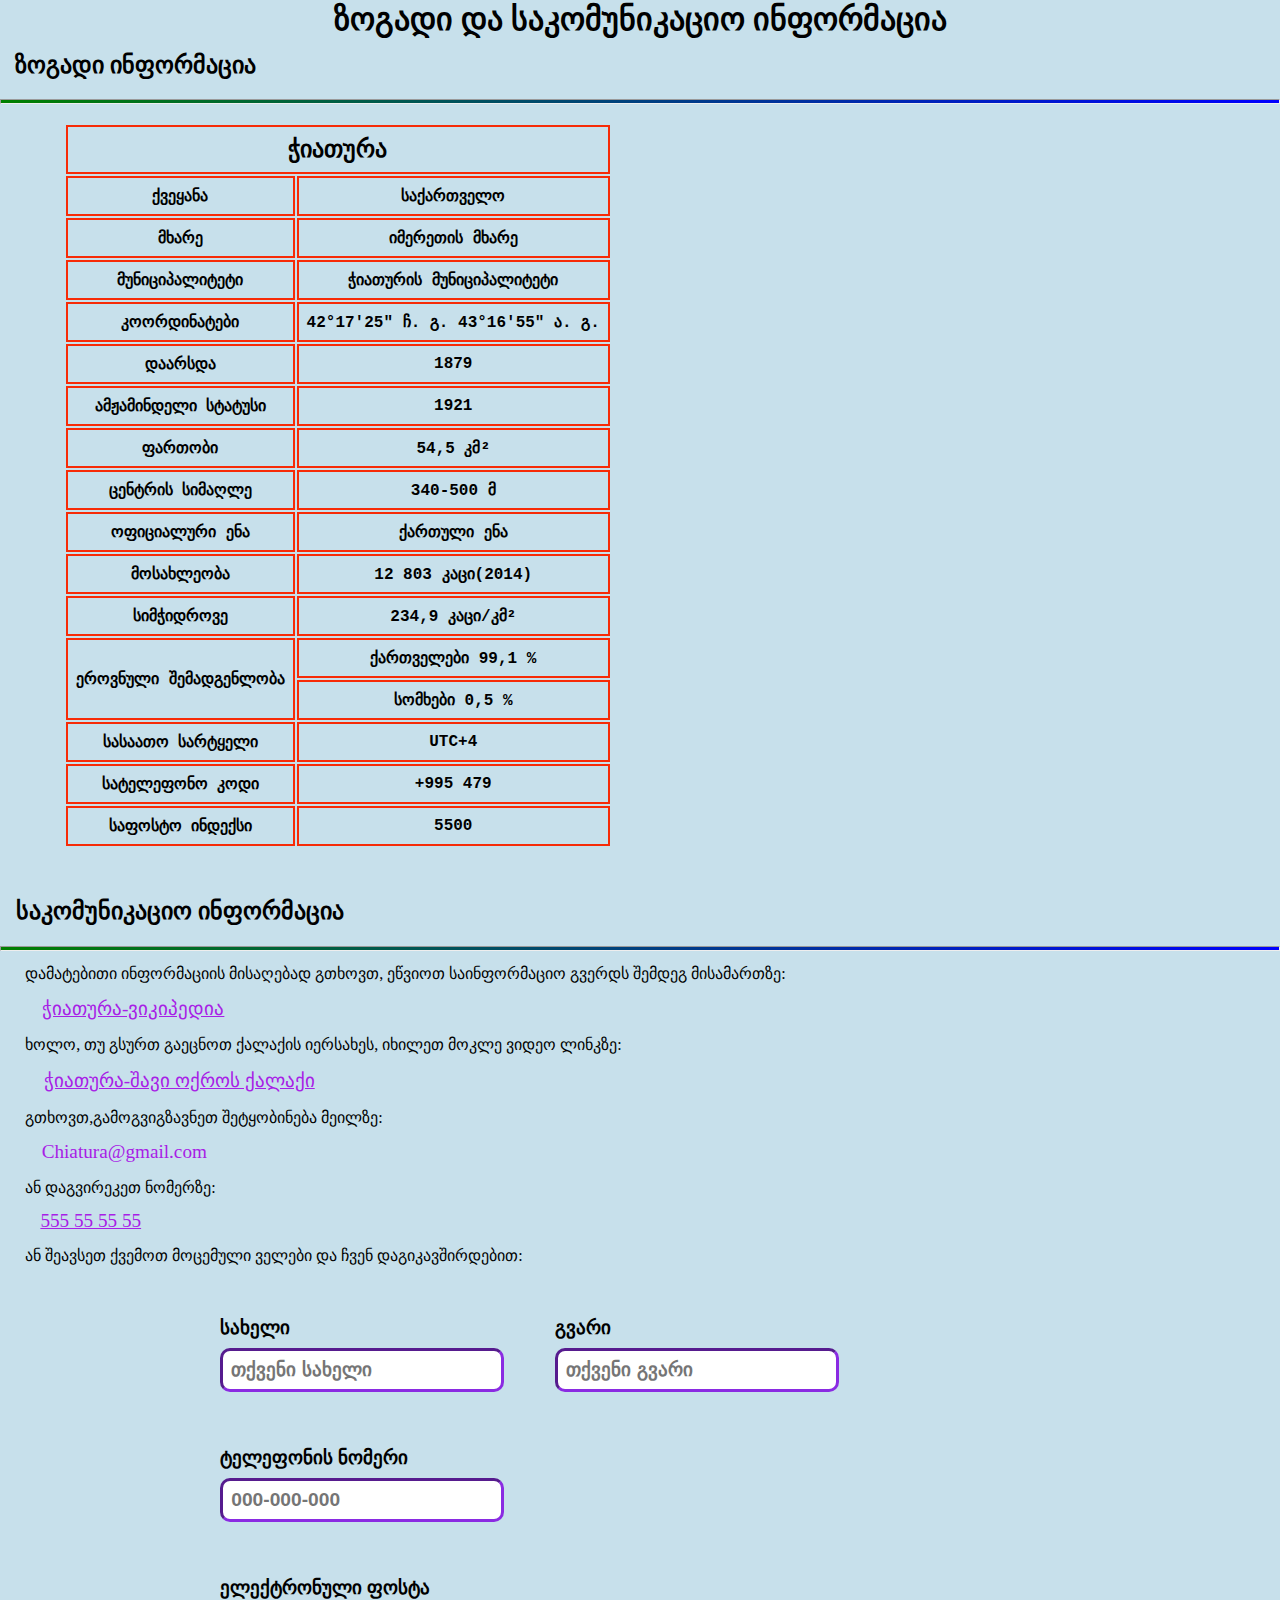
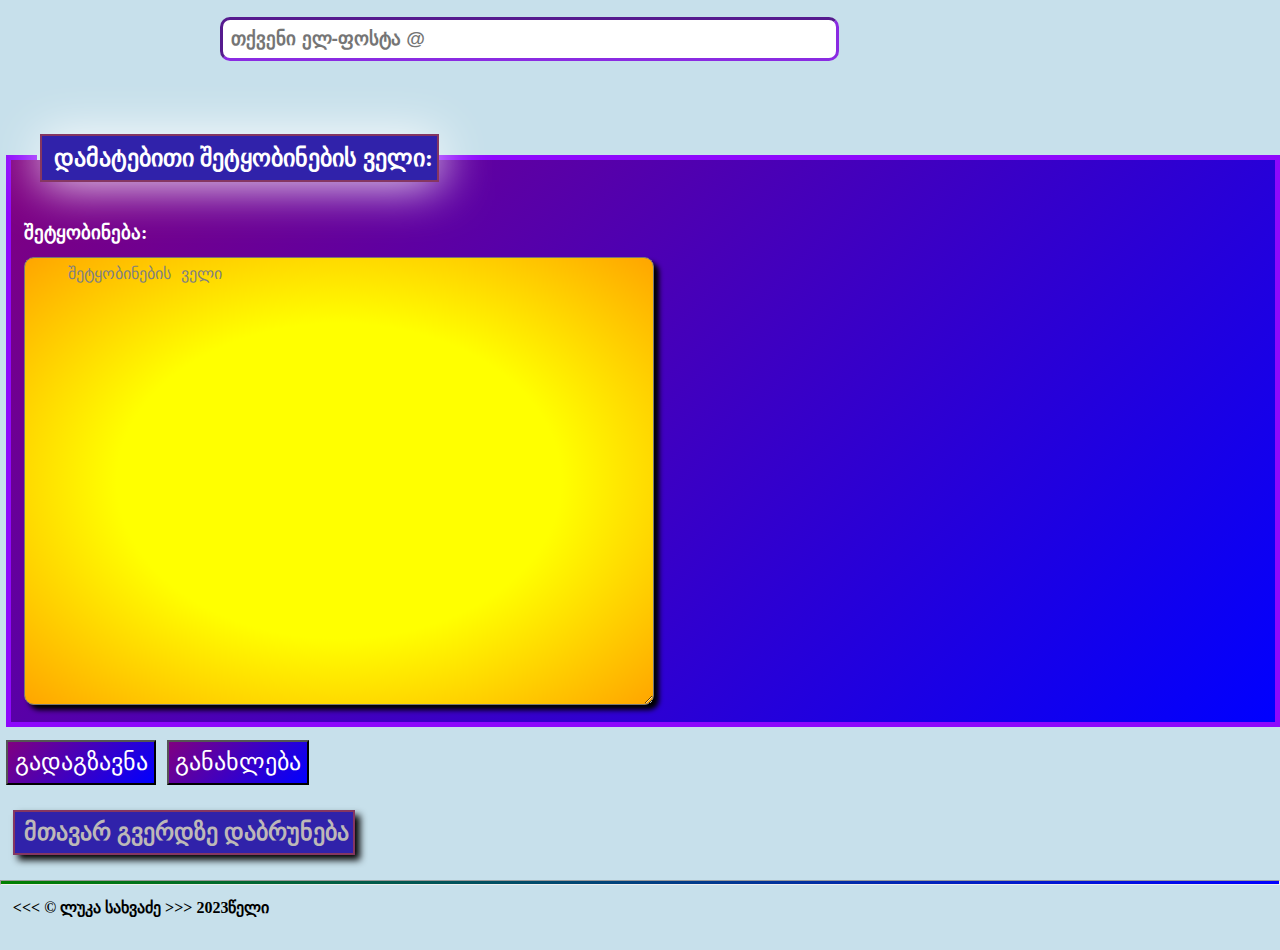
<file: info.html>
<!DOCTYPE html>
<html lang="ka">
    <head>
        <meta charset="UTF-8">
        <meta name="author" content="Luka Sakhvadze">
        <meta name="description" content="I am going to introduce some info about Chiatura to you ">
        <title>ჭიათურა</title>
        <link rel="icon" href="Chiatura_COA.gif" type="image/x-icon">
        <link rel="stylesheet" href="Chiatura.css">
        <script defer src="index2.js"></script>
    </head>    
    <body >
        <header>
        <h1 id="third">ზოგადი და საკომუნიკაციო ინფორმაცია</h1>
        </header>
        
        <main>
            <h2 >ზოგადი ინფორმაცია</h2>
            <hr>
            <table>
                <th colspan="2">ჭიათურა</th>
                <tr>
                    <td>ქვეყანა</td>
                    <td>საქართველო</td>
                </tr>
                <tr>
                    <td>მხარე</td>
                    <td>იმერეთის მხარე</td>
                </tr>
                <tr>
                    <td>მუნიციპალიტეტი</td>
                    <td>ჭიათურის მუნიციპალიტეტი</td>
                </tr>
                <tr>
                    <td>კოორდინატები</td>
                    <td>42°17′25″ ჩ. გ. 43°16′55″ ა. გ.</td>
                </tr>
                <tr>
                    <td>დაარსდა</td>
                    <td>1879</td>
                </tr>
                <tr>
                    <td>ამჟამინდელი სტატუსი</td>
                    <td>1921</td>
                </tr>
                <tr>
                    <td>ფართობი</td>
                    <td>54,5 კმ²</td>
                </tr>
                <tr>
                    <td>ცენტრის სიმაღლე</td>
                    <td>340-500 მ</td>
                </tr>
                <tr>
                    <td>ოფიციალური ენა</td>
                    <td>ქართული ენა</td>
                </tr>
                <tr>
                    <td>მოსახლეობა</td>
                    <td>12 803 კაცი(2014)</td>
                </tr>
                <tr>
                    <td>სიმჭიდროვე</td>
                    <td>234,9 კაცი/კმ²</td>
                </tr>
                <tr>
                    <td rowspan="2">ეროვნული შემადგენლობა</td>
                    <td>ქართველები 99,1 %</td>
                </tr>
                <tr>
                    <td> სომხები 0,5 %</td>
                </tr>
                <tr>
                    <td>სასაათო სარტყელი</td>
                    <td>UTC+4</td>
                </tr>
                <tr>
                    <td>სატელეფონო კოდი</td>
                    <td>+995 479</td>
                </tr>
                <tr>
                    <td id="LastOfTable">საფოსტო ინდექსი</td>
                    <td id="LastOfTable2">5500</td>
                </tr>
                
            </table>
        
        <br>
        <br>
        <form id="Form"action="https:httpbin.org/get" method="get">
                <h2>საკომუნიკაციო ინფორმაცია</h2>
                <hr>
                <dl>
                    <dt><p>დამატებითი ინფორმაციის მისაღებად გთხოვთ, ეწვიოთ საინფორმაციო გვერდს შემდეგ მისამართზე: </p></dt>
                    <dd><p><a href="https://ka.wikipedia.org/wiki/%E1%83%AD%E1%83%98%E1%83%90%E1%83%97%E1%83%A3%E1%83%A0%E1%83%90" target="_blank">ჭიათურა-ვიკიპედია</a></p></dd>
                    <dt><p>ხოლო, თუ გსურთ გაეცნოთ ქალაქის იერსახეს, იხილეთ მოკლე ვიდეო ლინკზე:</p></dt>
                    <dd><p><a href="https://www.youtube.com/watch?v=uTGvHwPbnWY&t=2s&ab_channel=tamardogadze" target="_blank">ჭიათურა-შავი ოქროს ქალაქი</a></p></dd>
                    <dt><p>გთხოვთ,გამოგვიგზავნეთ შეტყობინება მეილზე:</p></dt>
                    <dd><p class="Pa">Chiatura@gmail.com</p></dd>
                    <dt><p>ან დაგვირეკეთ ნომერზე:</p></dt>
                    <dd><p><a href="tel:+555555555">555 55 55 55</a></p></dd>
                </dl>
                <p>ან შეავსეთ ქვემოთ მოცემული ველები და ჩვენ დაგიკავშირდებით:</p>
                <div class="MailInfos">
                    
                        <div class="namesbox">
                            <label for="სახელი">სახელი</label>
                            <input type="text" id="სახელი" name="სახელი" placeholder="თქვენი სახელი" autocomplete="on" required >
                        </div>
                        <div class="namesbox">
                            <label for="გვარი">გვარი</label>
                            <input type="text" id="გვარი" name="გვარი" placeholder="თქვენი გვარი" autocomplete="on" required >
                        </div>
        
                    
                        <div class="namesbox">
                            <label for="ტელეფონის ნომერი">ტელეფონის ნომერი</label>
                            <input type="tel" id="ტელეფონის ნომერი" name="ტელეფონის ნომერი" placeholder="000-000-000" autocomplete="on"  >
                        </div>
                        <div class="namesbox">
                            <label clas="LongbarLabel" for="ელექტრონული ფოსტა">ელექტრონული ფოსტა</label>
                            <input class="Longbar"type="email" id="ელექტრონული ფოსტა" name="ელექტრონული ფოსტა" placeholder="თქვენი ელ-ფოსტა @" autocomplete="on"  >
                        </div>
                    
                </div>
                <br>
                <br>
                <br>
                <fieldset>
                    <legend><h4>დამატებითი შეტყობინების ველი:</h4></legend>   
                    <br>
                    <br> 
                    <label id="additionalInfo"for="message" ><strong>შეტყობინება:</strong></label>
                    <br>
                    <textarea name="message" id="message" cols="50" rows="20" placeholder="შეტყობინების ველი"></textarea>
                </fieldset>    
            <button class="btnPage2"type="submit">გადაგზავნა</button>    
            <button class="btnPage2" id="SubmitButton"type="reset">განახლება</button>
        </form> 
        <h4><a id="BackTofirst"href="index.html">მთავარ გვერდზე დაბრუნება</a></h4>
        <hr>
        </main>
        <footer>
            <p id="lastP"><strong>&lt;&lt;&lt; &copy; ლუკა სახვაძე &gt;&gt;&gt; 2023წელი</strong></p>
        </footer>
    </body>  

    
</html>
</file>
<file: Chiatura.css>
*,*::before,*::after{
    margin:0;
    padding:0;
    box-sizing: border-box;
}
/*header*//*header*//*header*//*header*//*header*//*header*//*header*//*header*//*header*//*header*//*header*/
body{
    width:100%;
    height:100%;
    background-color: rgb(199, 224, 235) 
    /* background-image: linear-gradient(135deg, rgb(185, 215, 228) 0%, #d4f7e1 100%); */
}    
html{
    scroll-behavior:smooth;
}
h1{
    text-align: center;
}
h1 span{
    color:rgb(59, 59, 168)
}
.heading__div{
    display:flex;
    flex-direction: column;
    align-items: center;    
}

header h2{
    display:inline-block;
    font-size: 180%;
    margin: 1% 0;
    cursor: pointer;
}

header nav{
    display:none;
    
}
.book{
    font-size:340%;
    cursor:pointer;
    margin-bottom:1%;
    
}

.opened{
    transform:rotate(360deg);
    transition-property: all transform;
    transition-duration: 1s;

}
.closed2x{
    transform:rotate(-360deg);
    transition-property: all transform;
    transition-duration: 1s;
}
.book__closed{
    display:none;
    
}
.book__opened{
    display:block;
    transform-origin: top center;
    animation:showmenu 1s ease-in-out forwards;
    padding:1%;
    border:5px ridge rgb(41, 10, 114);
    box-shadow:5px 5px 10px 3px;
    background-color: rgb(72, 62, 168);
    
}

@keyframes showmenu {
    0%{
        transform:scale(0)
    }
    80%{
        transform: scale(1.2);
    }
    100%{
        transform: scale(1);
    }
}


@keyframes showlist{
    0%{
        
        transform:scale(0)
    }
    80%{
        transform-origin: top left;
        transform: scale(1.2);
        
    }
    100%{
        transform: scale(1);       
    }
}
header ul{
    list-style-type: none;
    
}
nav li{
    font-size: 160%;
    padding:1%;
    animation: showlist 1s ease-in-out  backwards;
    
}


nav li:hover{
    transform-origin: center left;
    transform:scale(1.3);
    
    
}

header li a{
    text-decoration: none;
    font-weight: 600;
    
}
header li a:hover{
    text-decoration: underline;
    text-decoration-color: rgb(48, 148, 106);
}


a:visited, a:active{
    color:rgb(189, 184, 184);
    
}
a{
    color:rgb(189, 184, 184);
}
/*header*//*header*//*header*//*header*//*header*//*header*//*header*//*header*//*header*//*header*//*header*/
/*section1*//*section1*//*section1*//*section1*//*section1*//*section1*//*section1*//*section1*//*section1*/
main h2,main p{
    text-indent: 1%;
    
}

hr{
    height:5px;
    margin-top:1%;
    background-image:linear-gradient(to right, green, blue  )
}
main h2{
    padding:1% 0% 0.6% 1%;
    position: relative;
    display:inline-block;
    white-space: nowrap;
    
}
main h2::before{
    content:"";
    height:3px; 
    width:0%;
    background-color: rgb(179, 72, 104);
    position: absolute;
    bottom:0;
    left:7%;
    transition:width 0.25s ease-out;
   
}

main h2:hover::before{
    width:100%;
}

main p{
    margin:1%;
}
.picture{
    width:70%;
    

}

.picture img{
    width:70%;
    height:50vh;
    object-fit: cover;
}

img{
    margin:0 auto;
    display:block;
    
}
figcaption{
    text-align: center;
}
.maindiv1{
    display:flex;
    justify-content: center;

}
.left,.right{
    font-size: 700%;
    border:0;
    background-color: transparent;
    cursor:pointer;
    z-index: 1;
    color:rgb(232, 233, 236);
    height:50vh;
    
}
.left:hover,.right:hover{
    color:blue;
    transform:scaleX(1.2);
    backdrop-filter: blur(2px);
}
.right{
    margin-left:-22%;
}
.left{
    margin-right:-22%;
}
.Ch{
    font-size: 150%;
    text-indent: 1%;
}

.On{
    display:block;
}
.Off{
    display:none;
}
/*section1*//*section1*//*section1*//*section1*//*section1*//*section1*//*section1*//*section1*//*section1*//*section1*/
/*section2*//*section2*//*section2*//*section2*//*section2*//*section2*//*section2*//*section2*//*section2*//*section2*/
.maindiv2{
    margin-top:1%;
    display:flex;
    flex-wrap: wrap;
    align-items: center;
    justify-content: space-between;
    
}
.mainP2{
    width:40%;
    
}
.pictures img{
    width:40rem;
    height:50vh;
    margin-left:1%;
}
.visible{
    display:block;
}
.hidden{
    display:none;
}
/*section2*//*section2*//*section2*//*section2*//*section2*//*section2*//*section2*//*section2*//*section2*//*section2*/
/*section3*//*section3*//*section3*//*section3*//*section3*//*section3*//*section3*//*section3*//*section3*/
.pictures2 img{
    width:40rem;
    height:50vh;
}

.pictures2{
    display:flex;
    flex-flow:wrap column;
    align-items: center;
    justify-content: center;
}
.fadeDiv{
    position: relative;
    width:40rem;
    height:50vh;
    
}

.picture8{
    position: absolute;
    top:0;
    left:0;
}
.picture9{
    position: absolute;
    top:0;
    left:0;
}

.fadeOff{
    animation:fadeOff 2s forwards;
   
}

.fadeOn{
    animation:fadeOn 2s forwards;
   
}
@keyframes fadeOff {
    0%{
        opacity: 1;
        display:block;
    }

    100%{
        opacity: 0;
        display:none;
    }
}
@keyframes fadeOn {
    0%{
        opacity:0;
        display:none;
    }
    100%{
        opacity: 1;
        display:block;
    }
}
/*section3*//*section3*//*section3*//*section3*//*section3*//*section3*//*section3*//*section3*//*section3*/
/*section4*//*section4*//*section4*//*section4*//*section4*//*section4*//*section4*//*section4*//*section4*/
.manganum{
    float:left;
    padding:1% 2% 0 1%;
    margin-bottom: 3%;
    margin-top:2%;
    margin-right:3%;
    
}
.manganum:hover{
    transition:transform 1s ease-in-out;
    transform: scale(1.2);
}
.manganum1{
    filter:drop-shadow(10px 10px 5px);
    
}
/*section4*//*section4*//*section4*//*section4*//*section4*//*section4*//*section4*//*section4*//*section4*/
/*section5*//*section5*//*section5*//*section5*//*section5*//*section5*//*section5*//*section5*/
main h3{
    display:inline-block;
    margin-left:1%;
    position: relative;
    padding-bottom:0.5%;
}
main h3::before{
    content:"";
    width:0%;
    height:10%;
    background-color: rgb(28, 196, 50);
    position:absolute;
    bottom:0;
    left:0;
    transition: width 0.3s ease-in-out
}

main h3:hover::before{
    width:100%;

}
/*section5*//*section5*//*section5*//*section5*//*section5*//*section5*//*section5*//*section5*//*section5*/
/*section6*//*section6*//*section6*//*section6*//*section6*//*section6*//*section6*//*section6*//*section6*/
main li{
    text-indent: 1%;
    list-style-type: none;

}
main ul li{
    padding-left:1%;
    font-size:120%;
    padding-bottom:2%;
}
.human{
    display:flex;
    justify-content: space-evenly;
}

.human1,.human2{
    width:40%;
    font-size:110%;
    border-style: groove;
    border:5px groove rgb(136, 52, 125);
    margin-top:1%;
    padding:1%;
    
}
main ol li img{
    padding-top:5%;
    width:12rem;
    height:30vh;
    object-fit: cover;
}
/*section6*//*section6*//*section6*//*section6*//*section6*//*section6*//*section6*//*section6*//*section6*/
/*section7*//*section7*//*section7*//*section7*//*section7*//*section7*//*section7*//*section7*//*section7*/
h4{
    text-indent: 1%;
    margin:1%;  
    padding:0.5%;
    padding-bottom:0.5%;
    display:inline-block;
    white-space: nowrap;
    font-size: 150%;
    border:2px solid rgb(133, 54, 97);
    background-color: rgb(48, 34, 170);
    box-shadow: 5px 5px 7px;
    
}
h4:hover{
    transform: scale(1.2);
    transform-origin: center left;
}
.lasta{
    text-decoration: none;
}
.lasta:visited, .lasta:active{
    color:rgb(228, 228, 228);
}
/*section7*//*section7*//*section7*//*section7*//*section7*//*section7*//*section7*//*section7*//*section7*/
/*section8*//*section8*//*section8*//*section8*//*section8*//*section8*//*section8*//*section8*//*section8*/
.sights figure{
    width:30rem;
    height:41vh;
    
}

.mainSights{
    display:flex;
    flex-wrap:wrap;
    gap:1rem 5rem;
    justify-content: space-evenly;
    width:95%;
    margin:2% auto;
}
.mainSights img{
    position: absolute;
    width:30rem;
    height:41vh;
    object-fit: cover;
    
}

.sights{
    position: relative;
    width:30rem;
    height:41vh;
    margin:2% 0;
    border:10px ridge rgb(122, 82, 185);
    border-radius:10px;
    overflow: hidden;
    box-shadow:10px 10px 30px;
    cursor:pointer;
    background-image: radial-gradient(rgb(88, 26, 158), rgb(28, 6, 158)  );
}

.sights:hover{
    transition:transform 0.3s ease-in-out;
    transform:scale(1.1);
    transition:border-color 0.3s ease-in-out;
    border-color:red;
}

.sights P{
    top:13%;
    position: absolute;
    text-indent: 5%;
    color:white;
}
.Box1 h5{
    position: absolute;
    top: 2%;
    font-size:150%;
    color:white;
    left:35%;
}
.Box2 h5{
    position: absolute;
    top: 2%;
    font-size:150%;
    color:white;
    left:30%;
}
.Box3 h5{
    position: absolute;
    top: 2%;
    font-size:150%;
    color:white;
    left:29%;
}
.Box4 h5{
    position: absolute;
    top: 2%;
    font-size:150%;
    color:white;
    left:29%;
}
.Box5 h5{
    position: absolute;
    top: 2%;
    font-size:150%;
    color:white;
    left:25%;
}
.Box6 h5{
    position: absolute;
    top: 2%;
    font-size:150%;
    color:white;
    left:29%;
}
.On1{
    animation: sightseeing 1s forwards;
    
}
.Off1{
    animation: sightseeingBack 1s forwards;
}
@keyframes sightseeing {
    0%{
        opacity:1
    }
    100%{
        opacity: 0;
    }
}
@keyframes sightseeingBack {
    0%{
        opacity:0
    }
    100%{
        opacity: 1;
    }
}
/*section8*//*section8*//*section8*//*section8*//*section8*//*section8*//*section8*//*section8*//*section8*/
/*footer*//*footer*//*footer*//*footer*//*footer*//*footer*//*footer*//*footer*//*footer*//*footer*/
footer{
    padding-top:1%;
}

.footerDiv{
    padding: 1% 0 1% 1%;
}

footer h2{
    text-indent: 1%;

}
footer h2{
    padding:1% 0% 0.6% 1%;
    position: relative;
    display:inline-block;
    white-space: nowrap;
    
}
#lastP{
    padding:0 0 1% 1%;
}
footer h2::before{
    content:"";
    height:3px; 
    width:0%;
    background-color: rgb(179, 72, 104);
    position: absolute;
    bottom:0;
    left:7%;
    transition:width 0.25s ease-out;
   
}
footer h2:hover::before{
    width:100%;
}
/*footer*//*footer*//*footer*//*footer*//*footer*//*footer*//*footer*//*footer*//*footer*/

tr,th,td,caption{
    border: 2px solid rgb(247, 43, 7);
    font-family: 'Courier New', Courier, monospace;
    font-weight: 700;
    padding: 0.5rem;
}

table{
    margin-top:1.5%;
    margin-left:5%;
    text-align: center;
}
table:hover{
    box-shadow: 0px 0px 30px red;
}
th{
    font-size:150%;
}
dt{
    font-weight: 500;
}
dd{
    margin-left:3%;
    font-size:120%;
    display:inline-block;
    white-space: nowrap;
}
dl dd, dl a{
    color:rgb(167, 32, 230)
}
dl a:visited {
    color:rgb(167, 32, 230)
}
dl a:active{
    color:rgb(115, 28, 155)
}
dl a:hover{
    color:rgb(83, 12, 216);
}
.Pa:hover{
    color:rgb(83, 12, 216);
}
dl dd:hover{
    transform:scale(1.2);
    transform-origin:center left
}

label,input{
    font-size: 120%;
    font-weight: 600;
    
}
.MailInfos{
    display:grid;
    grid-template-columns: repeat(5,1fr);
    grid-template-rows: repeat(3,1fr);
    height:40vh;
    column-gap: 4%;
    row-gap:8%;
    margin-top: 4%;
   
}


.namesbox:nth-child(4){
    grid-column: 2/4;
    grid-row: 3/4;
}
.namesbox:nth-child(3){
    grid-column: 2/3;
    grid-row: 2/3;
}
.namesbox:nth-child(2){
    grid-column: 3/4;
    grid-row: 1/4;
}
.namesbox:nth-child(1){
    grid-column: 2/3;
    grid-row: 1/4;
}


input{
    margin-top:3%;
    padding:0.5rem;
    border-radius: 10px;
    border-width:3px;
    border-color:blueviolet;
}
.Longbar{
    width:100%;
    
}
input:hover{
    border-color:red;
    transform:scale(1.1);
    transform-origin:bottom left;
}

fieldset{
    margin-left:0.5%;   
    background-image: linear-gradient(135deg, purple, blue);
    border:5px solid rgb(142, 8, 252);
}
legend h4{
    color:white;
    padding:2%;
    box-shadow:1px 1px 50px white;
}
legend h4:hover{
    transform:none;
    
}
legend{
    margin-left:2%;
}

fieldset label{
    margin-left:1%;
}
fieldset textarea{
    background-image:radial-gradient(yellow 50%, orange   100%);
    margin-left:1%;
    margin:1% 0 1% 1%; 
    border-radius: 10px;
    box-shadow:5px 5px 5px black;
}

#additionalInfo{
    color:white;
    margin-top:50%;
}
textarea::placeholder{
    font-size: large;
    color:grey;
    text-indent: 5%;
}
textarea{
    text-indent: 5%;
    padding-top:0.5%;
    padding-left:1%;
    font-size: 150%;
}

.btnPage2{
    padding:0.5%;
    margin-left:0.5%;
    margin-bottom:1%;
    margin-top:1%;
    color:rgb(255, 255, 255);
    background-color: red;
    cursor:pointer;
    font-size:150%;
    background-image: linear-gradient(135deg, purple, blue);
}
.btnPage2:hover{
    box-shadow: 1px 1px 10px rgb(0, 0, 0);
    
}
#BackTofirst{
    text-decoration: none;
}

/*hide*//*hide*//*hide*//*hide*//*hide*//*hide*//*hide*//*hide*//*hide*/
.SecondBody{
    display:flex;
    height:100vh;   
    flex-flow:column wrap;
    justify-content: center;
    align-items: center;
    font-size:150%;
    
}
.SecondClass{
    display:flex;
    justify-content: space-evenly;
    align-items: flex-start;
    height:40vh;
    width:100%;
    
}
.Page2H2{
    margin:0 auto;
    text-align: center;
    margin-bottom:15%;
    display:block;
    cursor:text
}
.Page2a1{
    text-decoration: none;
    cursor:pointer
}

.Page2a2{
    text-decoration: none;
    cursor:pointer

}
.page2h4{
    padding:1%;
    
}
.page2h4:hover{
    transform: scale(1.2);
    transform-origin: center;
    
}
</file>
